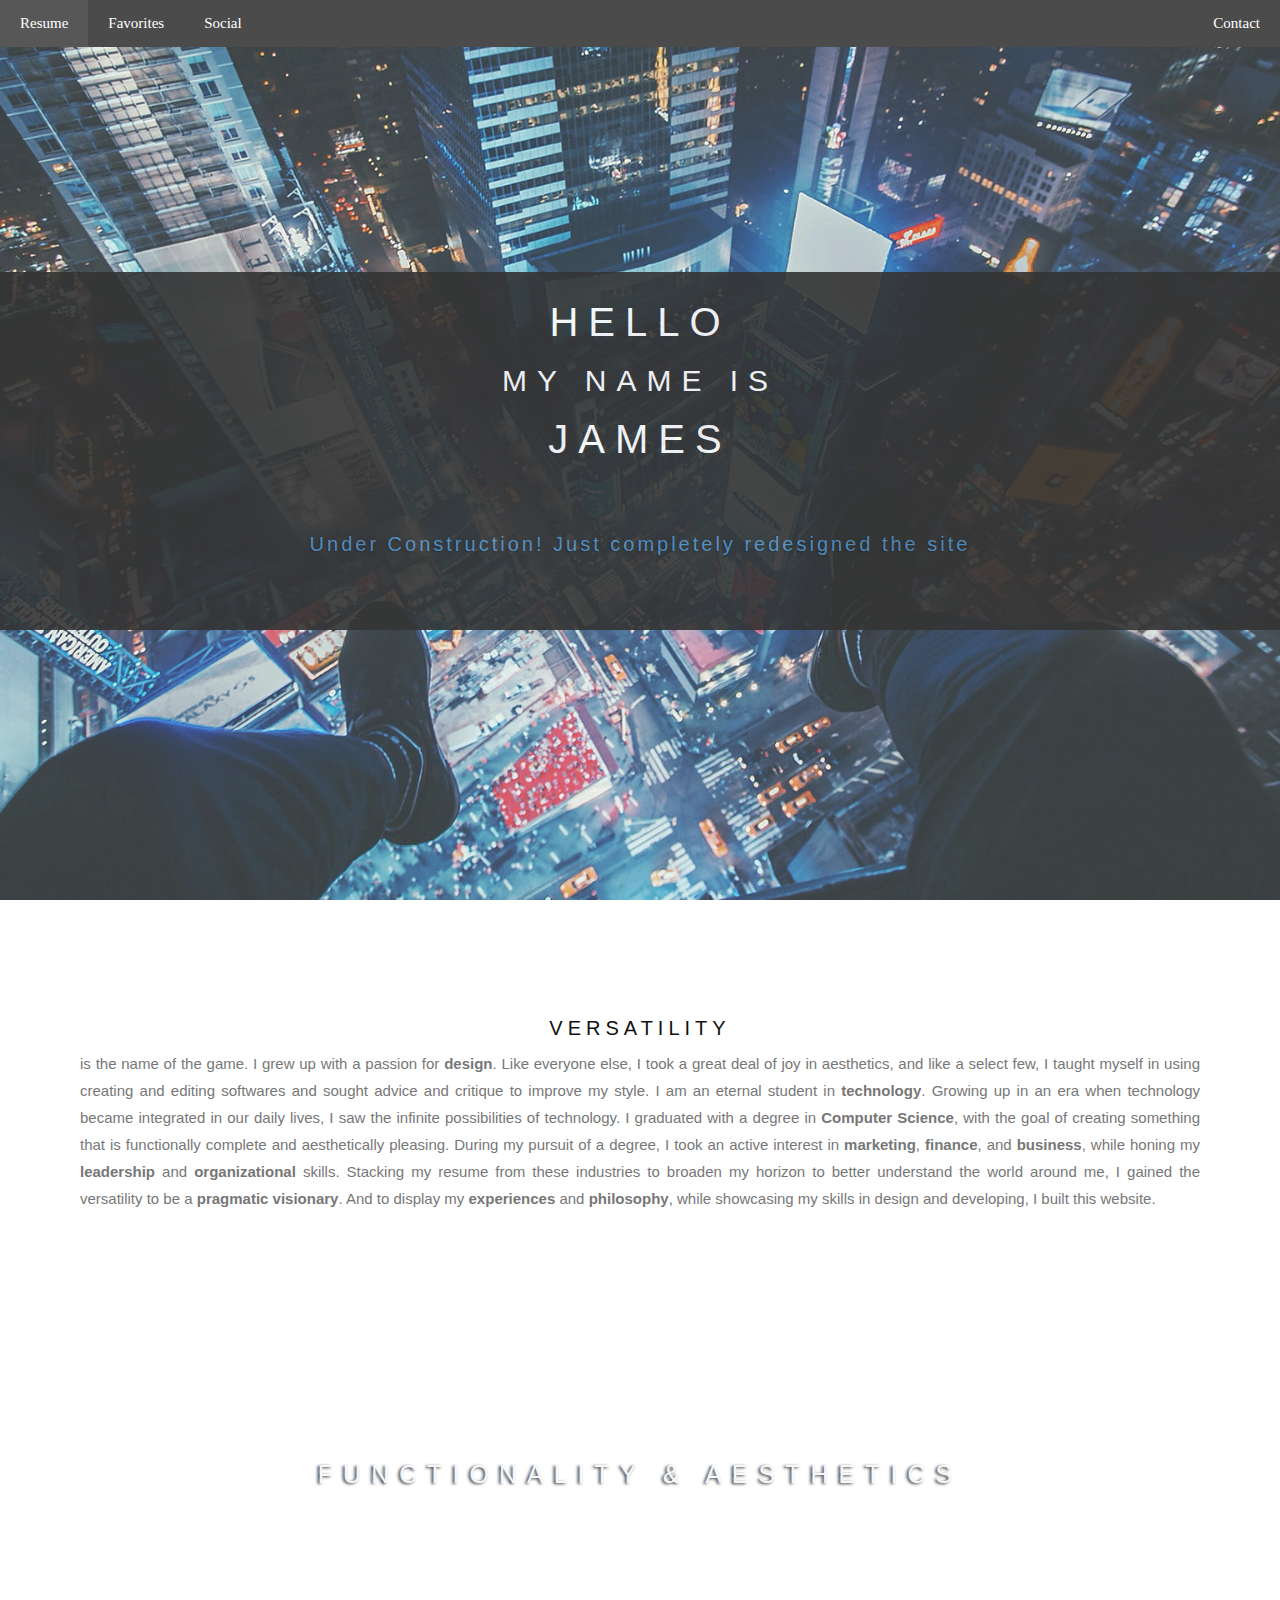
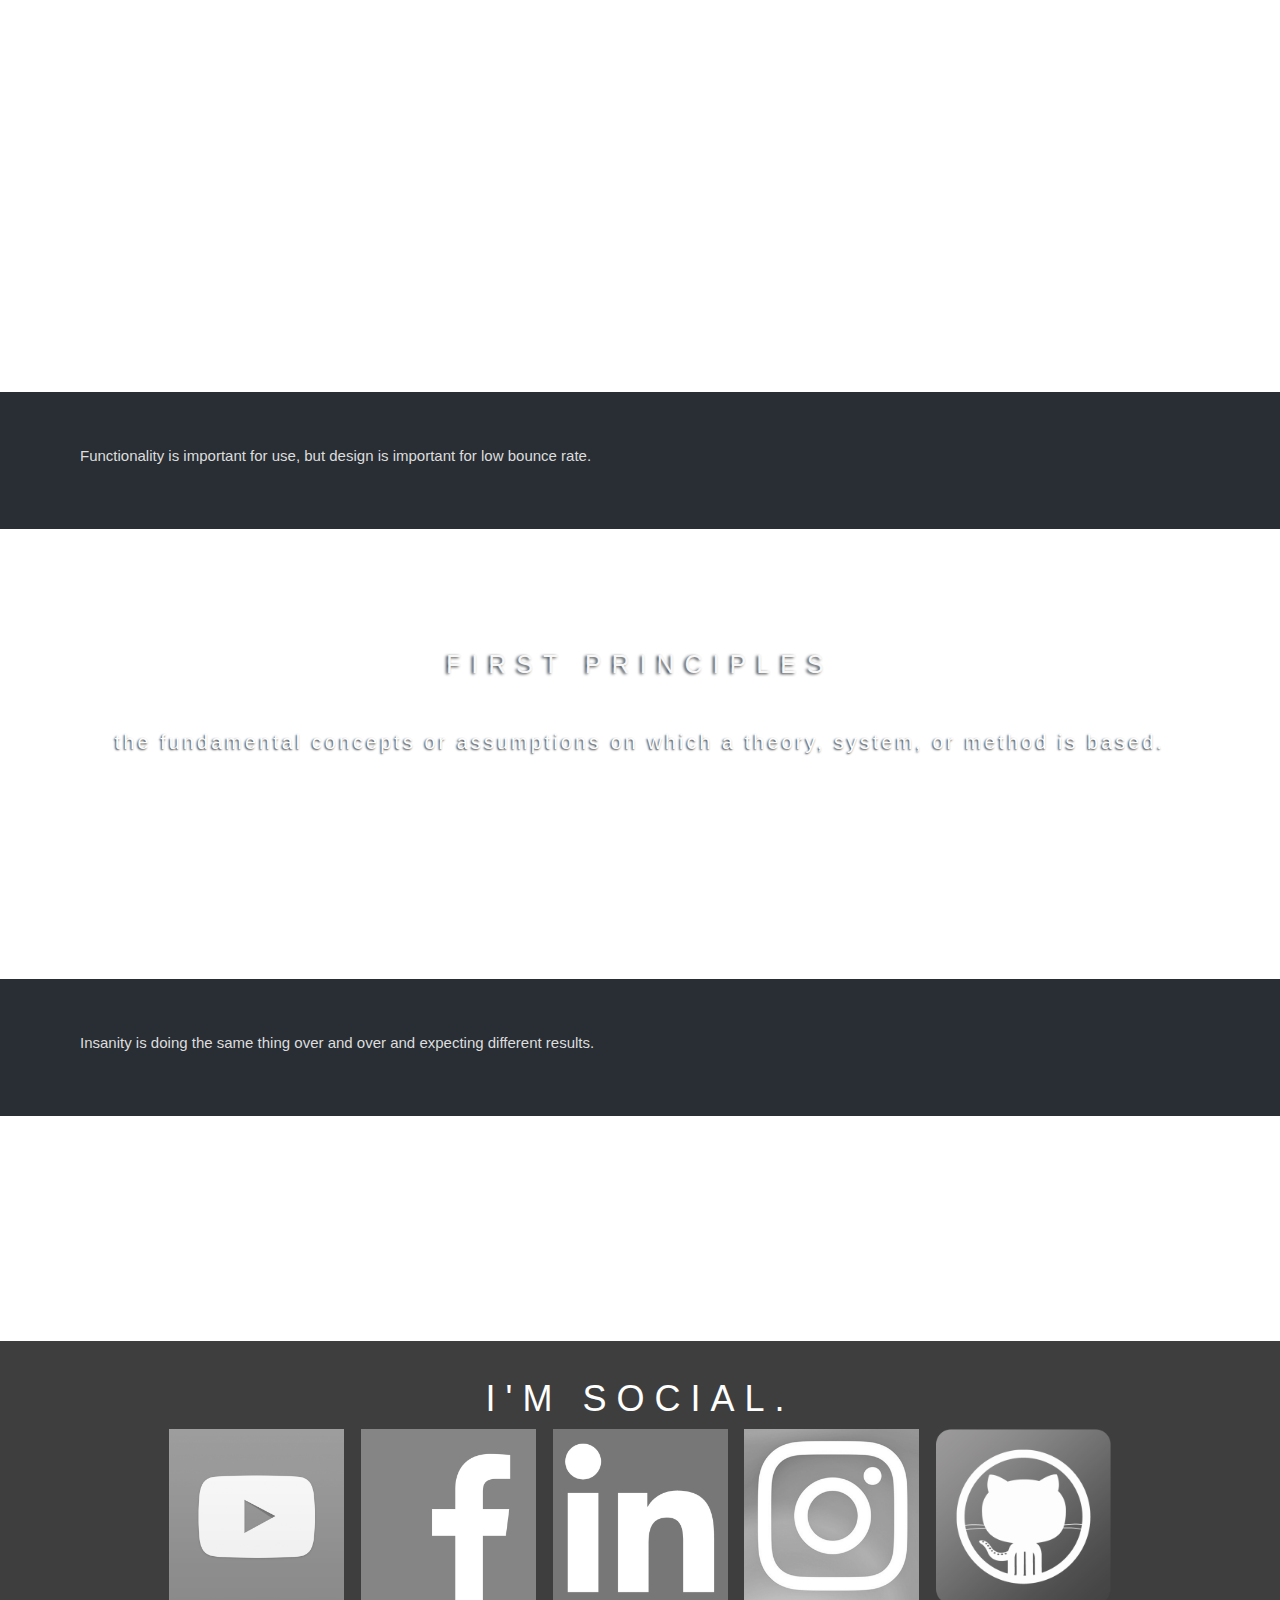
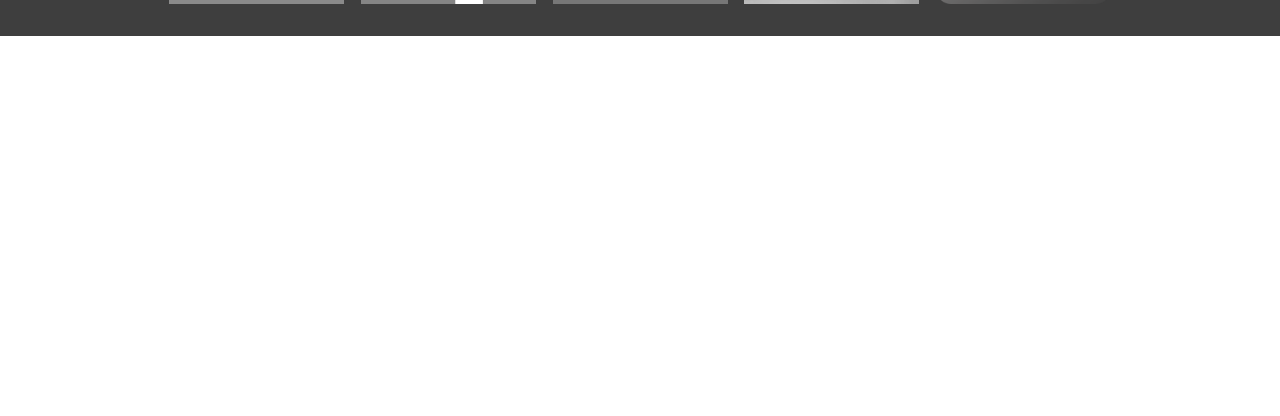
<file: index.html>
<!DOCTYPE html>
<!-- Bootstrap -->
<html lang="en">
<head>

  <title>Daily Life</title>
  <meta charset="utf-8">
  <meta name="viewport" content="width=device-width, initial-scale=1">
  
  <!-- Bootstrap -->
  <link href="css/bootstrap.min.css" rel="stylesheet">

  <!-- James Custom CSS -->
    <link rel="stylesheet" href="css/main.css">
  <!-- My stylesheet -->

</head>
<!-- Bootstrap End -->

<body>

  <div class="nav">
    <ul>
      <li><a href="resume.html">Resume</a></li>
      <li><a href="#news">Favorites</a></li>
      <li><a href="#contact">Social</a></li>
      <li style="float:right"><a class="active" href="#about">Contact</a></li>
    </ul>
  </div>


<div class="bgimg-1">


  <div class="caption">
    <span class="borderh">
      <h1>HELLO</h1>
      <h2>MY NAME IS</h2>
      <h1>JAMES</h1>
      <center>
      <br>
        <p>
          <a href="https://leejames93.github.io/#2">Under Construction!</a>
          <a href="https://leejames93.github.io/#3">Just completely redesigned the site</a>
        </p>
      </center>


    </span>
  </div>
</div>

<div class="introstrip">
  <h3 style="text-align:center;">Versatility</h3>
  <p>is the name of the game. I grew up with a passion for <b>design</b>. Like everyone else, I took a great deal of joy in aesthetics, and like a select few, I taught myself in using creating and editing softwares and sought advice and critique to improve my style. I am an eternal student in <b>technology</b>. Growing up in an era when technology became integrated in our daily lives, I saw the infinite possibilities of technology. I graduated with a degree in <b>Computer Science</b>, with the goal of creating something that is functionally complete and aesthetically pleasing. During my pursuit of a degree, I took an active interest in <b>marketing</b>, <b>finance</b>, and <b>business</b>, while honing my <b>leadership</b> and <b>organizational</b> skills. Stacking my resume from these industries to broaden my horizon to better understand the world around me, I gained the versatility to be a <b>pragmatic visionary</b>. And to display my <b>experiences</b> and <b>philosophy</b>, while showcasing my skills in design and developing, I built this website.
  </p>
</div>

<div class="bgimg-2">
  <div class="caption">
    <span class="border2">FUNCTIONALITY & AESTHETICS</span>

  </div>
</div>


<div class="strip">
  <p>Functionality is important for use, but design is important for low bounce rate.</p>
</div>


<div class="bgimg-3">
  <div class="caption">
    <span class="border2">FIRST PRINCIPLES</span>
    <br>
    <p>the fundamental concepts or assumptions on which a theory, system, or method is based.</p>
  </div>
</div>

<div class="strip">
  <p>Insanity is doing the same thing over and over and expecting different results.</p>
</div>


<div class="bgimg-4">
  <div class="caption">
    <span class="border">
      
      <center>

        <h1>I'M SOCIAL.</h1>
        <!-- YOUTUBE -->
        <div class="flip-container" ontouchstart="this.classList.toggle('hover');">
          <div class="flipper">
            <!-- front content -->
            <div class="front">
              <img src="contact/youtube-bw.png" width="175" height="175">
            </div>
            <!-- back content -->
            <div class="back">
              <a href="https://www.youtube.com/user/JYL93"><img src="contact/back_youtube.png" width="175" height="175"></a>
            </div>
          </div>
        </div>
            
            <!-- FACEBOOK -->
        <div class="flip-container" ontouchstart="this.classList.toggle('hover');">
          <div class="flipper">
            <!-- front content -->
            <div class="front">
              <img src="contact/facebook-bw.png" width="175" height="175">
            </div>
            <!-- back content -->
            <div class="back">
              <a href="https://www.facebook.com/jyl93"><img src="contact/back_facebook.png" width="175" height="175"></a>
            </div>
          </div>
        </div>

        <!-- LINKEDIN -->
        <div class="flip-container" ontouchstart="this.classList.toggle('hover');">
          <div class="flipper">
            <!-- front content -->
            <div class="front">
              <img src="contact/linkedin-bw.png" width="175" height="175">
            </div>
            <!-- back content -->
            <div class="back">
              <a href="https://www.linkedin.com/in/suholee"><img src="contact/back_linkedin.png" width="175" height="175"></a>
            </div>
          </div>
        </div>
            
        <!-- INSTAGRAM -->
        <div class="flip-container" ontouchstart="this.classList.toggle('hover');">
          <div class="flipper">
            <!-- front content -->
            <div class="front">
              <img src="contact/instagram-bw.png" width="175" height="175">
            </div>
          <!-- back content -->
            <div class="back">
              <a href="https://www.instagram.com/leejames93/"><img src="contact/back_instagram.png" width="175" height="175"></a>
            </div>
          </div>
        </div>
            
        <!-- GITHUB -->
        <div class="flip-container" ontouchstart="this.classList.toggle('hover');">
          <div class="flipper">
            <!-- front content -->
            <div class="front">
              <img src="contact/github.png" width="175" height="175">
            </div>
            <!-- back content -->
            <div class="back">
              <a href="https://github.com/leejames93"><img src="contact/back_github.png" width="175" height="175"></a>
            </div>
          </div>
        </div>
      </center>

    </span>
  </div>
</div>

</body>





</body>
</html>
</file>
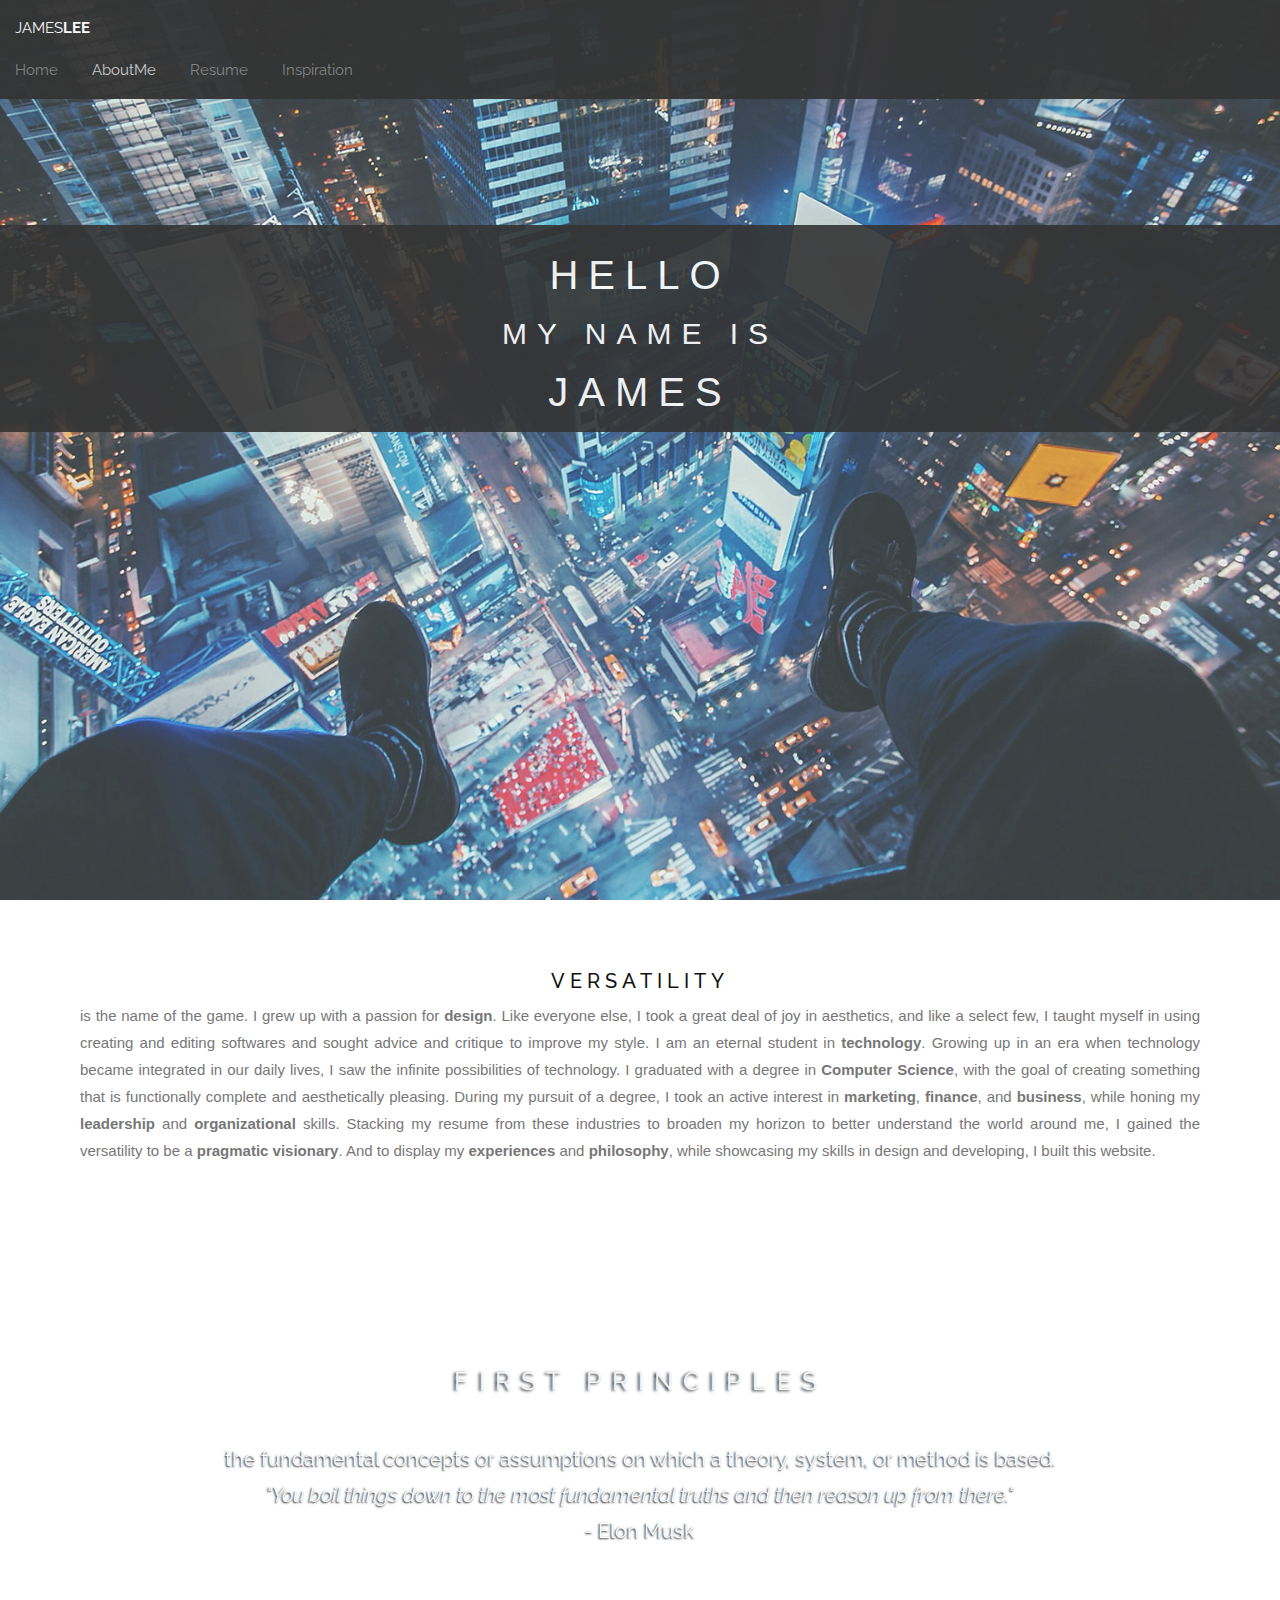
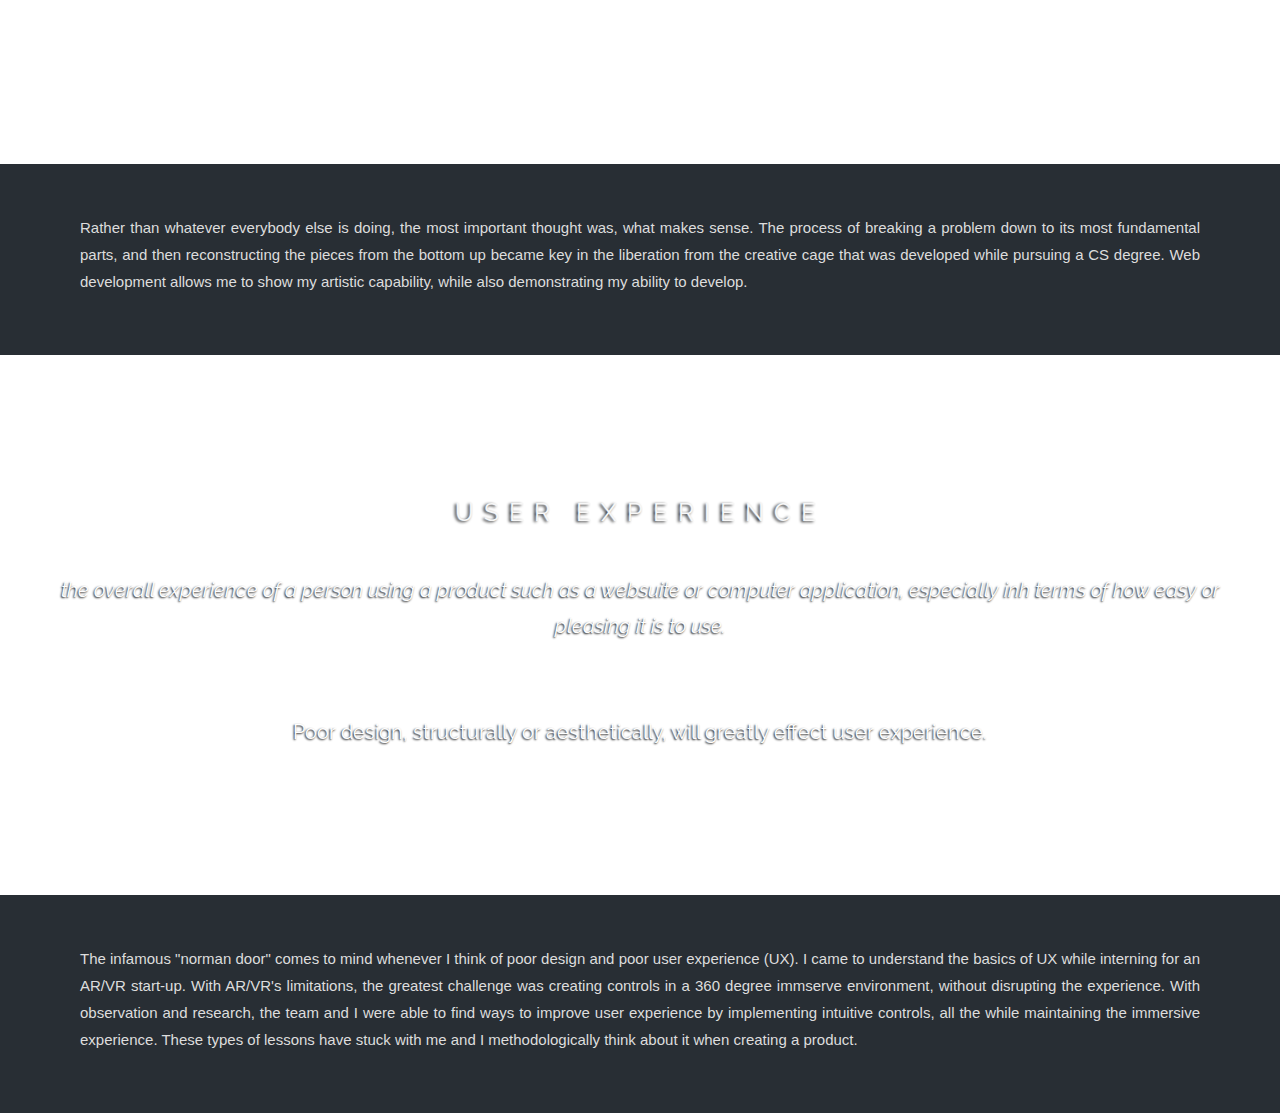
<file: aboutme.html>
<!DOCTYPE html>
<!-- Bootstrap -->
<html lang="en">
<head>
  <link rel="shortcut icon" type="image/x-icon" href="favicon.ico" />
  <title>Daily Life</title>
  <meta charset="utf-8">
  <meta name="viewport" content="width=device-width, initial-scale=1">
  
  <!-- Bootstrap -->
  <link href="css/bootstrap.min.css" rel="stylesheet">

  <!-- James Custom CSS -->
    <link rel="stylesheet" href="css/aboutme.css">
  <!-- My stylesheet -->

</head>
<!-- Bootstrap End -->

<body>

<div class="bgimg-1">

  <div class="sidebar">
    <div class="logo">
      James<span>Lee</span>
    </div>
    <nav>
      <a href="index.html" class="nav-item">Home</a>
      <a href="aboutme.html" class="nav-item active">AboutMe</a>
      <a href="resume.html" class="nav-item">Resume</a>
      <a href="favorites.html" class="nav-item">Inspiration</a>

    </nav>
  </div>



  <div class="caption">
    <span class="borderh">
      <h1>HELLO</h1>
      <h2>MY NAME IS</h2>
      <h1>JAMES</h1>
    </span>
  </div>
</div>

<div class="introstrip">
  <h3 style="text-align:center;">Versatility</h3>
  <p>is the name of the game. I grew up with a passion for <b>design</b>. Like everyone else, I took a great deal of joy in aesthetics, and like a select few, I taught myself in using creating and editing softwares and sought advice and critique to improve my style. I am an eternal student in <b>technology</b>. Growing up in an era when technology became integrated in our daily lives, I saw the infinite possibilities of technology. I graduated with a degree in <b>Computer Science</b>, with the goal of creating something that is functionally complete and aesthetically pleasing. During my pursuit of a degree, I took an active interest in <b>marketing</b>, <b>finance</b>, and <b>business</b>, while honing my <b>leadership</b> and <b>organizational</b> skills. Stacking my resume from these industries to broaden my horizon to better understand the world around me, I gained the versatility to be a <b>pragmatic visionary</b>. And to display my <b>experiences</b> and <b>philosophy</b>, while showcasing my skills in design and developing, I built this website.
  </p>
</div>

<div class="bgimg-2">
  <div class="caption">
    <span class="border2">FIRST PRINCIPLES</span>
    <br>
    <p>the fundamental concepts or assumptions on which a theory, system, or method is based.<br><i>"You boil things down to the most fundamental truths and then reason up from there."</i><br>- Elon Musk</p>
  </div>
</div>


<div class="strip">
  <p>Rather than whatever everybody else is doing, the most important thought was, what makes sense. The process of breaking a problem down to its most fundamental parts, and then reconstructing the pieces from the bottom up became key in the liberation from the creative cage that was developed while pursuing a CS degree. Web development allows me to show my artistic capability, while also demonstrating my ability to develop.</p>
</div>


<div class="bgimg-3">
  <div class="caption">
    <span class="border2">USER EXPERIENCE</span>
    <br>
    <p><i>the overall experience of a person using a product such as a websuite or computer application, especially inh terms of how easy or pleasing it is to use.</i></p>
    <p>Poor design, structurally or aesthetically, will greatly effect user experience.</p>
  </div>
</div>

<div class="strip">
  <p>The infamous "norman door" comes to mind whenever I think of poor design and poor user experience (UX). I came to understand the basics of UX while interning for an AR/VR start-up. With AR/VR's limitations, the greatest challenge was creating controls in a 360 degree immserve environment, without disrupting the experience. With observation and research, the team and I were able to find ways to improve user experience by implementing intuitive controls, all the while maintaining the immersive experience. These types of lessons have stuck with me and I methodologically think about it when creating a product.</p>
</div>


</body>



</body>
</html>
</file>
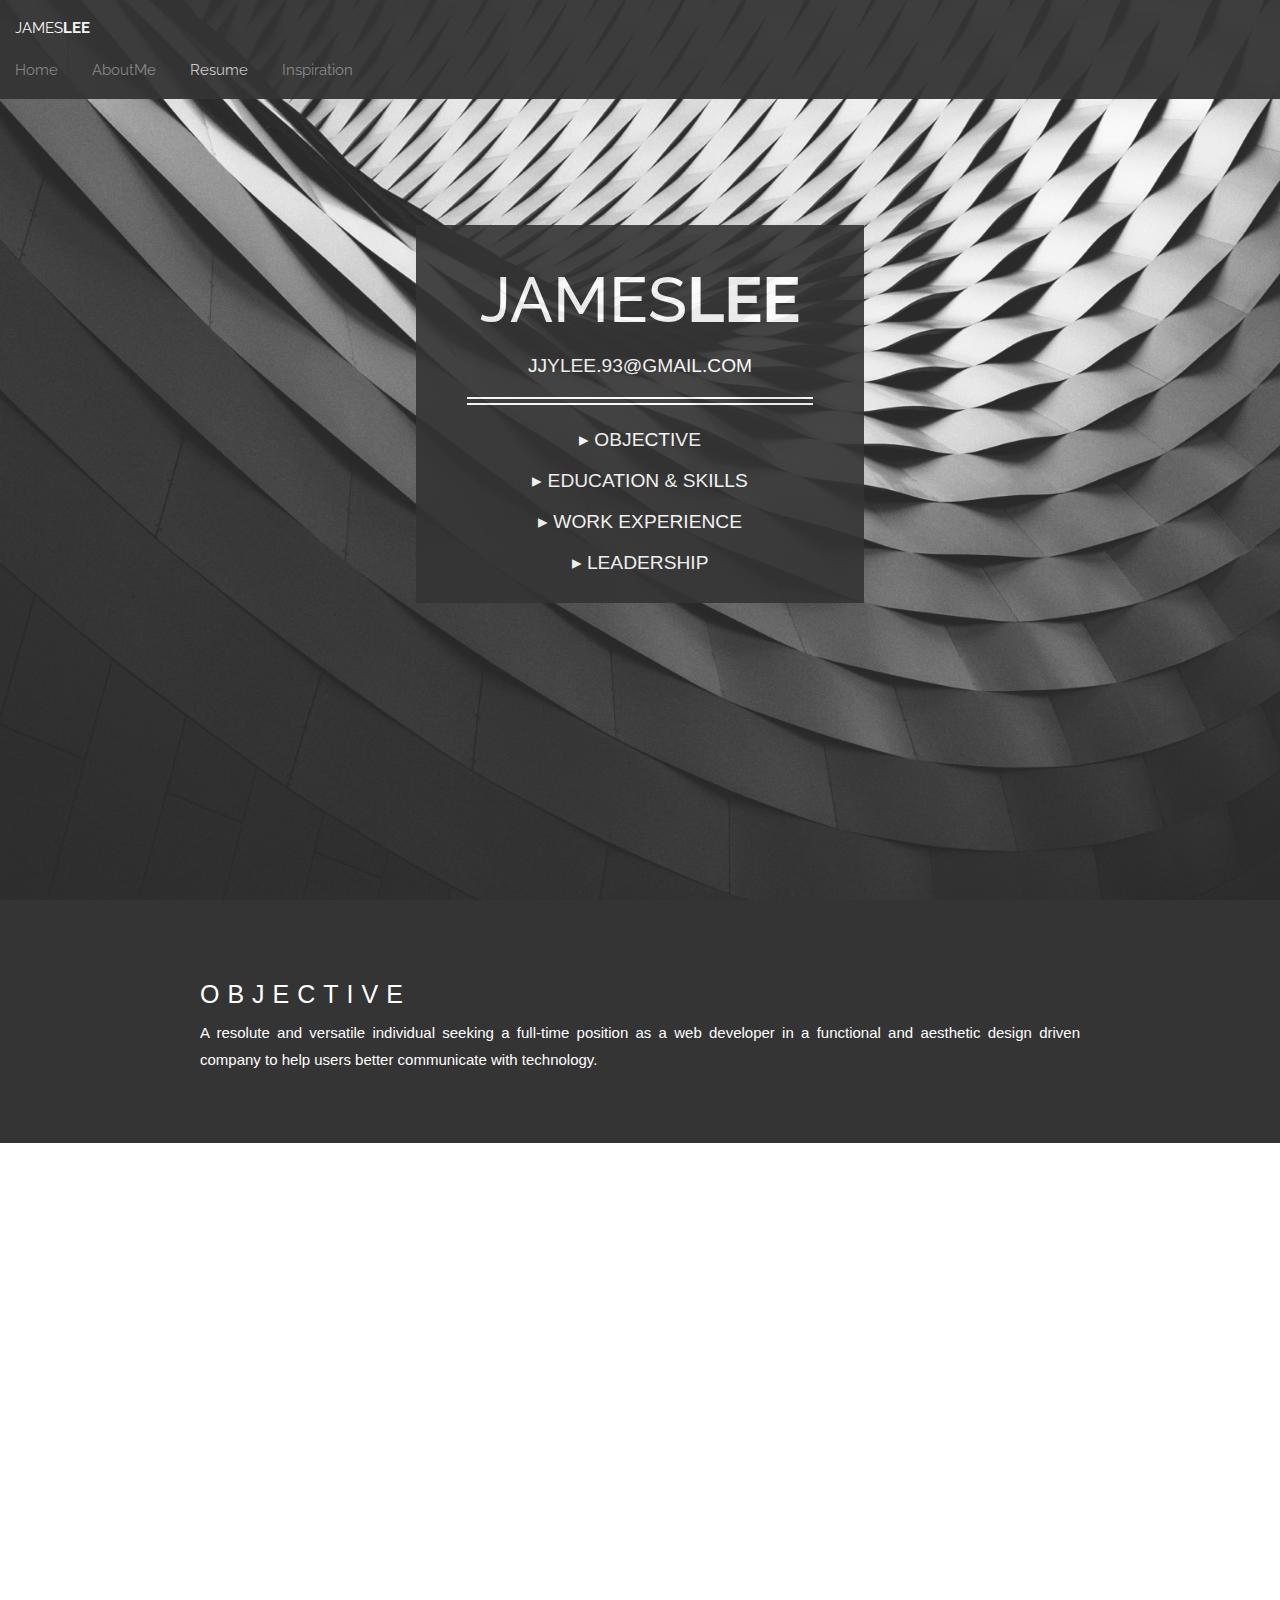
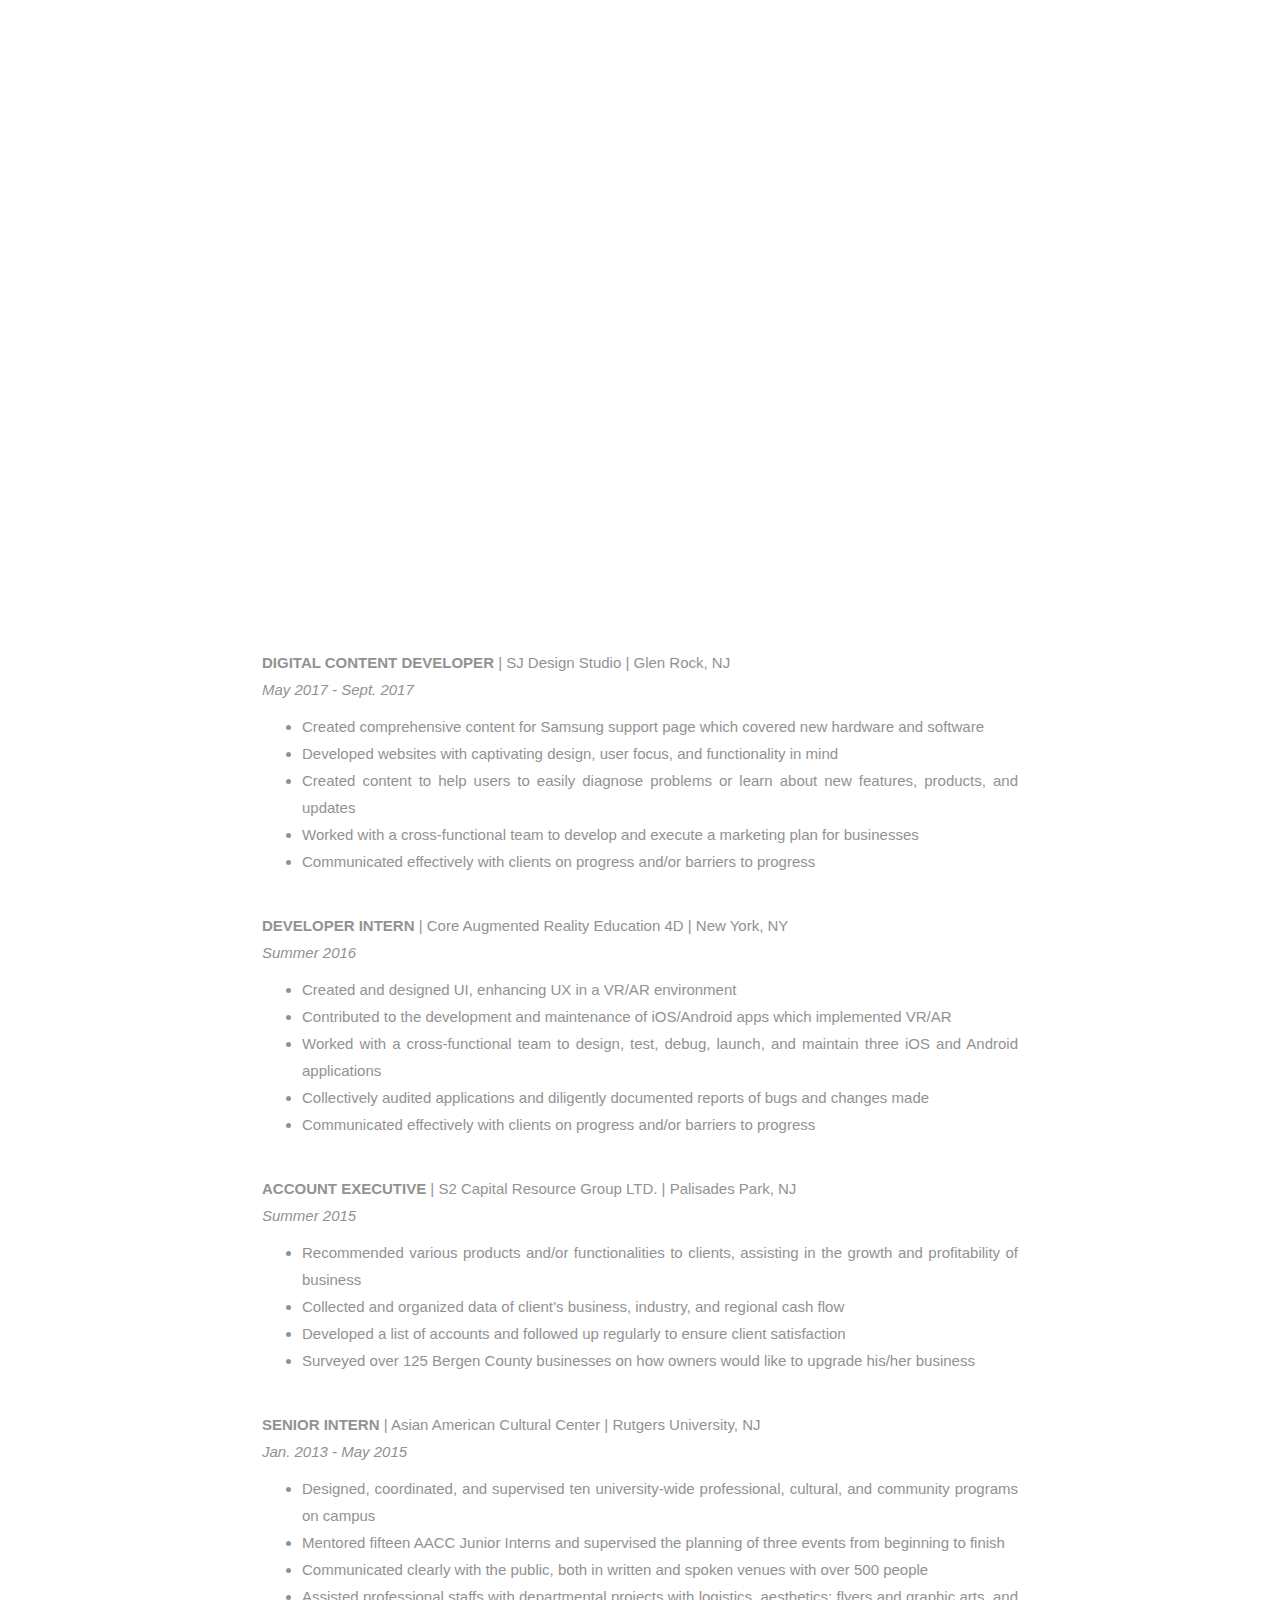
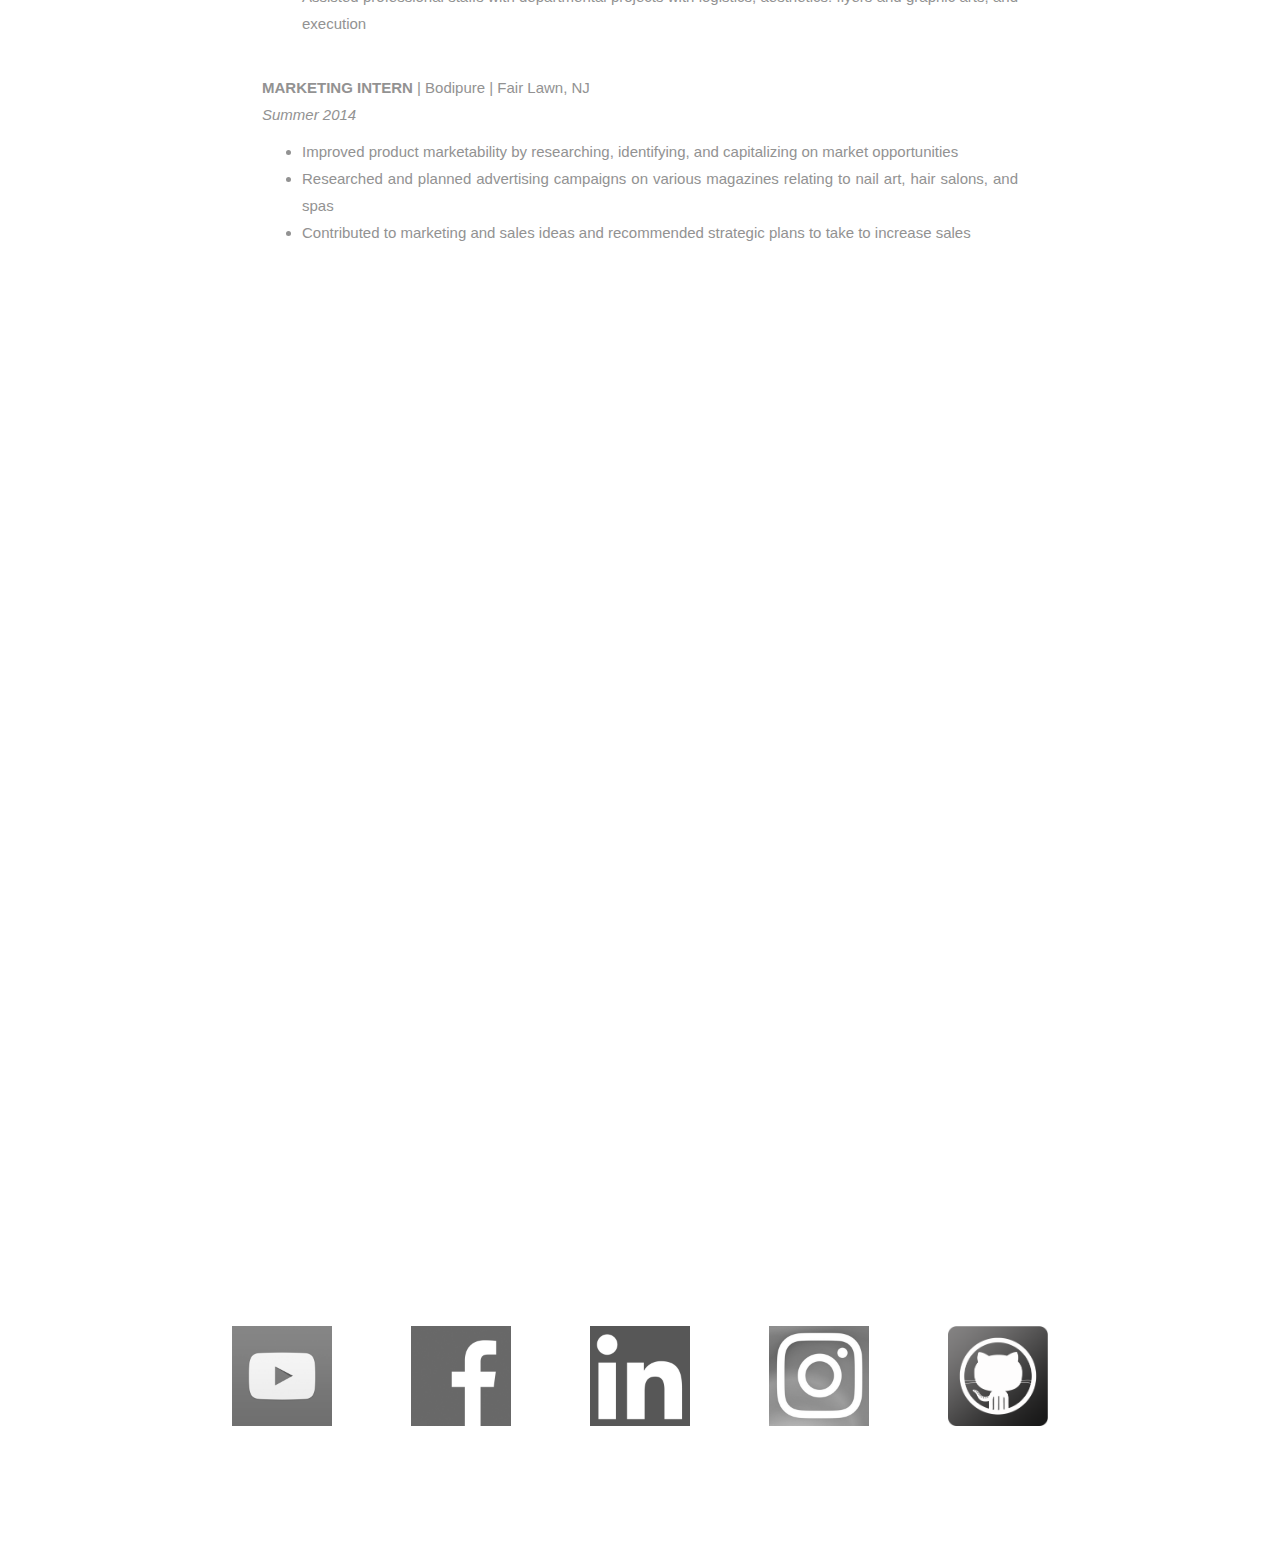
<file: resume.html>
<!DOCTYPE html>
<!-- Bootstrap -->
<html lang="en">
<head>
  <link rel="shortcut icon" type="image/x-icon" href="favicon.ico" />
  <title>Daily Life</title>
  <meta charset="utf-8">
  <meta name="viewport" content="width=device-width, initial-scale=1">
  
  <!-- Bootstrap -->
  <link href="css/bootstrap.min.css" rel="stylesheet">

  <!-- James Custom CSS -->
    <link rel="stylesheet" href="css/resume.css">
  <!-- My stylesheet -->

</head>
<!-- Bootstrap End -->

<body>


<div class="bgimg-1">
  <div class="sidebar">
    <div class="logo">
      James<span>Lee</span>
    </div>
    <nav>
      <a href="index.html" class="nav-item">Home</a>
      <a href="aboutme.html" class="nav-item">AboutMe</a>
      <a href="resume.html" class="nav-item active">Resume</a>
      <a href="favorites.html" class="nav-item">Inspiration</a>
    </nav>
  </div>

  <div class="first">
    <div class="contents">

      <h1>JAMES<b>LEE</b></h1>

      <h2>JJYLEE.93@GMAIL.COM</h2>
      <center>
        <div class="line"></div>
        <div class="line"></div>
      </center>

      <h3><a href="#objectivestatement">&#9656 OBJECTIVE</a></h3>
      <h3><a href="#education">&#9656 EDUCATION & SKILLS</a></h3>
      <h3><a href="#workexperience">&#9656 WORK EXPERIENCE</a></h3>
      <h3><a href="#leadership">&#9656 LEADERSHIP</a></h3>

    </div>
  </div>
</div>

<a name="objectivestatement"></a>
<div class="objective">
  <h1>OBJECTIVE</h1>
  <p>
    A resolute and versatile individual seeking a full-time position as a web developer in a functional and aesthetic design driven company to help users better communicate with technology.
  </p>
</div>

<a name="education"></a>
<div class="bgimg-2">
    <div class="title">
      <div class="education">
      <h1>EDUCATION</h1>
      <p>
        <b>BACHELORS OF ART IN COMPUTER SCIENCE</b><br>
        Rutgers, The State University of New Jersey | New Brunswick, NJ
        <br><br>
      </p>
      <br>
      <h1>SKILLS</h1>
      <p>
        <b>LANGUAGES:</b> Java, JavaScript, C, HTML5, CSS3<br>
        <b>DATABASE:</b> MySQL, NoSQL<br>
        <b>METHODOLOGY:</b> OOP, UML<br>
        <b>PLATFORM:</b> UNIX, Windows, iOS, Android, Github<br>
        <b>SOFTWARE:</b> Unity, Photoshop, Illustrator<br>
        <b>OTHER:</b> Leadership, Organization skills, Time-management, Versatility, Quick learner
      </p>
    </div>
    </div>
</div>


<a name="workexperience"></a>
<div class="bgimg-3">
  <div class="title">
    <h2>WORK EXPERIENCE</h2>
    <br>
    <div class="work">
	   	<p>
	      	<b>DIGITAL CONTENT DEVELOPER</b> | SJ Design Studio | Glen Rock, NJ<br>
	      	<em>May 2017 - Sept. 2017</em><br>   
	    	<ul>
		        <li>Created comprehensive content for Samsung support page which covered new hardware and software</li>
		        <li>Developed websites with captivating design, user focus, and functionality in mind</li>
            <li>Created content to help users to easily diagnose problems or learn about new features, products, and updates</li>
            <li>Worked with a cross-functional team to develop and execute a marketing plan for businesses</li>
            <li>Communicated effectively with clients on progress and/or barriers to progress</li>
	      	</ul>
	    </p>
	    <br>


	    <p>
		    <b>DEVELOPER INTERN</b> | Core Augmented Reality Education 4D | New York, NY<br>
		    <em>Summer 2016</em><br>   
	      	<ul>
		        <li>Created and designed UI, enhancing UX in a VR/AR environment</li>
		        <li>Contributed to the development and maintenance of iOS/Android apps which implemented VR/AR</li>
		        <li>Worked with a cross-functional team to design, test, debug, launch, and maintain three iOS and Android applications</li>
		        <li>Collectively audited applications and diligently documented reports of bugs and changes made</li>
		        <li>Communicated effectively with clients on progress and/or barriers to progress</li>
	      	</ul>
	    </p>
    	<br>

	    <p>
	      	<b>ACCOUNT EXECUTIVE</b> | S2 Capital Resource Group LTD. | Palisades Park, NJ<br>
	      	<em>Summer 2015</em><br>
	      	<ul>
		        <li>Recommended various products and/or functionalities to clients, assisting in the growth and profitability of business</li>
		        <li>Collected and organized data of client’s business, industry, and regional cash flow</li>
		        <li>Developed a list of accounts and followed up regularly to ensure client satisfaction</li>
		        <li>Surveyed over 125 Bergen County businesses on how owners would like to upgrade his/her business</li>
	      	</ul>
	    </p>
	    </br>

	    <p>
	    	<b>SENIOR INTERN</b> |  Asian American Cultural Center | Rutgers University, NJ<br>
	    	<em>Jan. 2013 - May 2015</em><br>
	    	<ul>
		        <li>Designed, coordinated, and supervised ten university-wide professional, cultural, and community programs on campus</li>
		        <li>Mentored fifteen AACC Junior Interns and supervised the planning of three events from beginning to finish</li>
		        <li>Communicated clearly with the public, both in written and spoken venues with over 500 people</li>
		        <li>Assisted professional staffs with departmental projects with logistics, aesthetics: flyers and graphic arts, and execution</li>
	      	</ul>
	    </p>
	    <br>

	    <p>
	    	<b>MARKETING INTERN</b> |  Bodipure | Fair Lawn, NJ<br>
	    	<em>Summer 2014</em><br>
	    	<ul>
		        <li>Improved product marketability by researching, identifying, and capitalizing on market opportunities</li>
		        <li>Researched and planned advertising campaigns on various magazines relating to nail art, hair salons, and spas</li>
		        <li>Contributed to marketing and sales ideas and recommended strategic plans to take to increase sales</li>
	      	</ul>
	    </p>
  	</div>
  </div>
</div>


<a name="leadership"></a>
<div class="bgimg-4">
    <div class="title">
      <div class="leadership">
        <h1>LEADERSHIP EXPERIENCE</h1>
        <p><br>
          <b>PRESIDENT</b> | Rutgers Korean Student Association (RUKSA) | Rutgers University
          <br>
          <em>May 2013 - May 2016</em><br> 
          <ul>
            <li>Restructured the internal workflow to streamline communication as well as provided new ideas in order to “reboot” RUKSA</li>
            <li>Implemented new strategic planning and marketing tactics resulting in over 300 ticket sales and a net profit of $2500</li>
            <li>Increased generated revenue savings from $300 to $3500 in nine months</li>
            <li>Created and maintained RUKSA’s presence in the Asian American and Rutgers community through various social media platforms, use of trends, and various other marketing tactics</li>
          </ul>
        </p>
      </div>
    </div>
</div>


<a name="social"></a>
<div class="bgimg-5">
  <div class="social">

      <center>

        <h1>CONNECT WITH ME</h1>
        <!-- YOUTUBE -->
        <div class="flip-container" ontouchstart="this.classList.toggle('hover');">
          <div class="flipper">
            <!-- front content -->
            <div class="front">
              <img src="contact/youtube-bw.png" width="100" height="100">
            </div>
            <!-- back content -->
            <div class="back">
              <a href="https://www.youtube.com/user/JYL93"><img src="contact/back_youtube.png" width="100" height="100"></a>
            </div>
          </div>
        </div>
            
            <!-- FACEBOOK -->
        <div class="flip-container" ontouchstart="this.classList.toggle('hover');">
          <div class="flipper">
            <!-- front content -->
            <div class="front">
              <img src="contact/facebook-bw.png" width="100" height="100">
            </div>
            <!-- back content -->
            <div class="back">
              <a href="https://www.facebook.com/jyl93"><img src="contact/back_facebook.png" width="100" height="100"></a>
            </div>
          </div>
        </div>

        <!-- LINKEDIN -->
        <div class="flip-container" ontouchstart="this.classList.toggle('hover');">
          <div class="flipper">
            <!-- front content -->
            <div class="front">
              <img src="contact/linkedin-bw.png" width="100" height="100">
            </div>
            <!-- back content -->
            <div class="back">
              <a href="https://www.linkedin.com/in/suholee"><img src="contact/back_linkedin.png" width="100" height="100"></a>
            </div>
          </div>
        </div>
            
        <!-- INSTAGRAM -->
        <div class="flip-container" ontouchstart="this.classList.toggle('hover');">
          <div class="flipper">
            <!-- front content -->
            <div class="front">
              <img src="contact/instagram-bw.png" width="100" height="100">
            </div>
          <!-- back content -->
            <div class="back">
              <a href="https://www.instagram.com/leejames93/"><img src="contact/back_instagram.png" width="100" height="100"></a>
            </div>
          </div>
        </div>
            
        <!-- GITHUB -->
        <div class="flip-container" ontouchstart="this.classList.toggle('hover');">
          <div class="flipper">
            <!-- front content -->
            <div class="front">
              <img src="contact/github.png" width="100" height="100">
            </div>
            <!-- back content -->
            <div class="back">
              <a href="https://github.com/leejames93"><img src="contact/back_github.png" width="100" height="100"></a>
            </div>
          </div>
        </div>

<h2>JJYLEE.93@GMAIL.COM</h2>

      </center>
  </div>
</div>

</body>





</body>
</html>
</file>
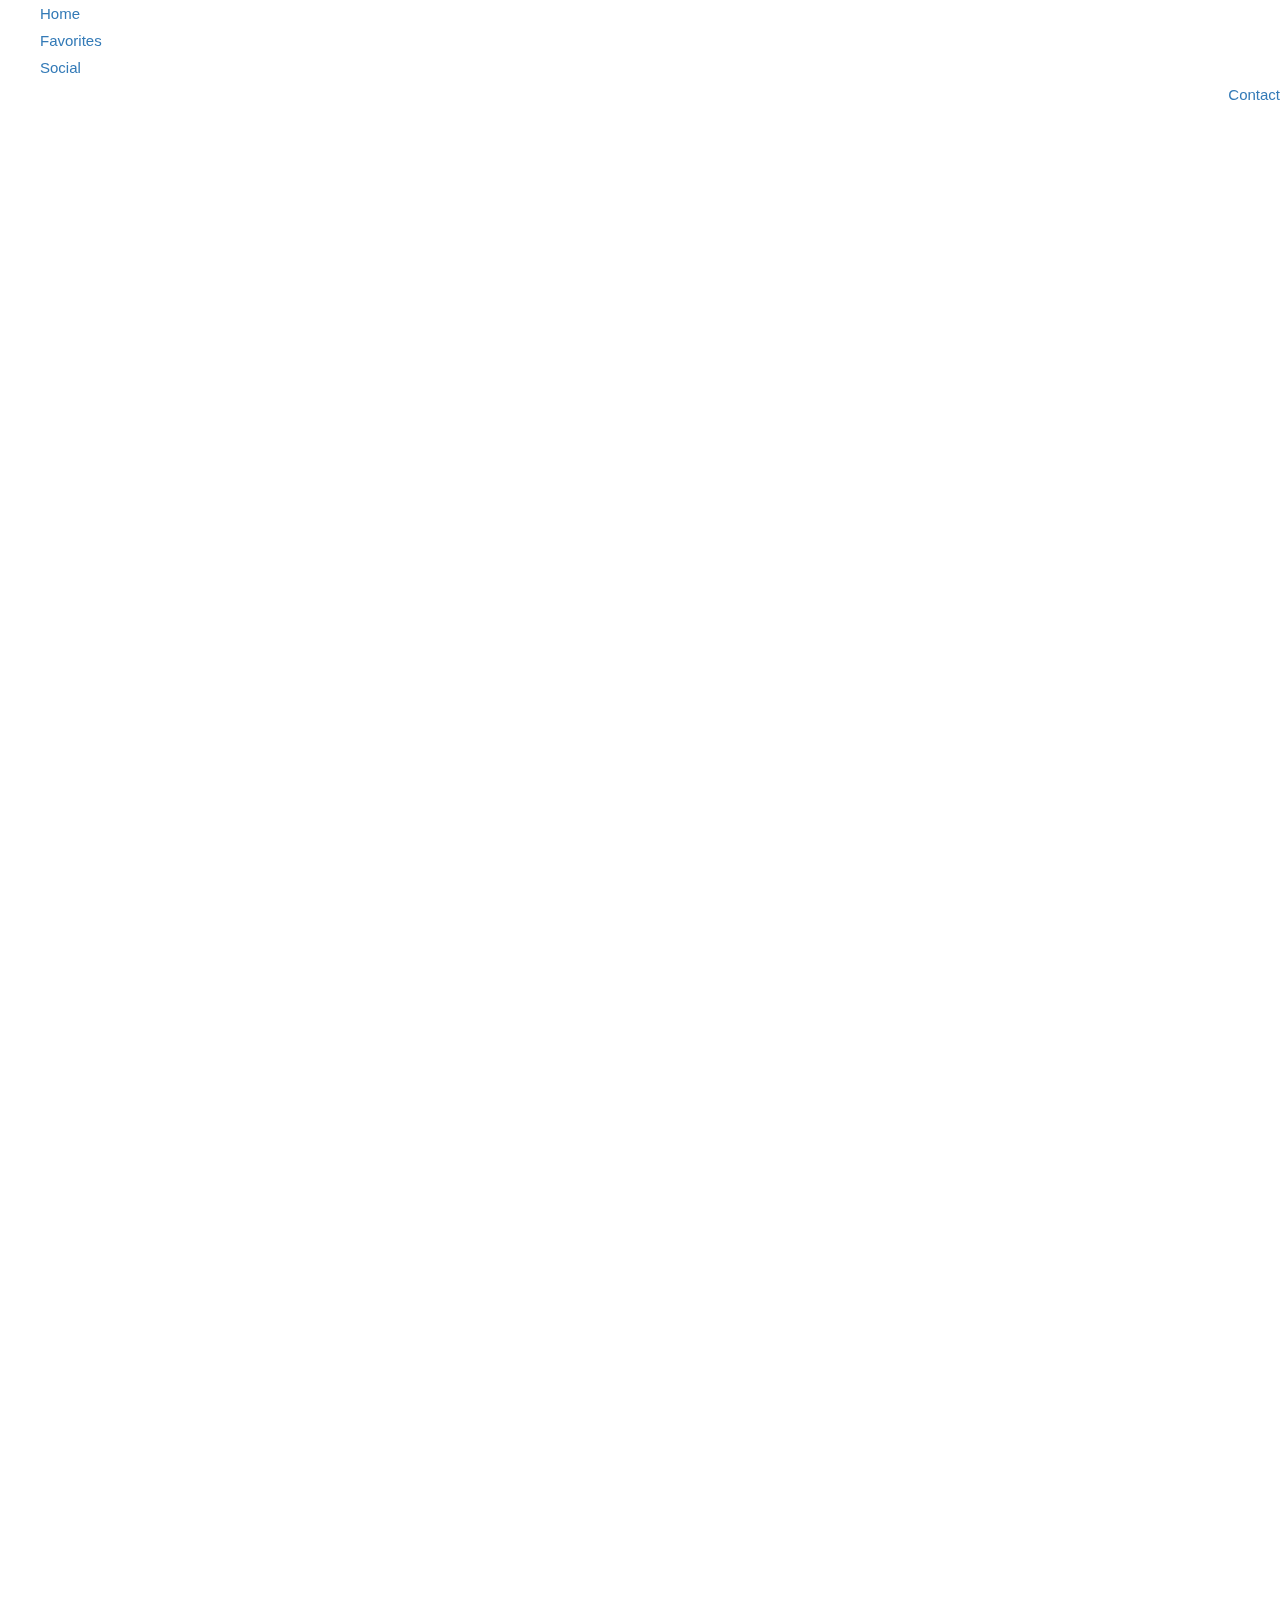
<file: resume2.html>
<!DOCTYPE html>
<!-- Bootstrap -->
<html lang="en">
<head>
  <link rel="shortcut icon" type="image/x-icon" href="favicon.ico" />
  <title>Daily Life</title>
  <meta charset="utf-8">
  <meta name="viewport" content="width=device-width, initial-scale=1">
  
  <!-- Bootstrap -->
  <link href="css/bootstrap.min.css" rel="stylesheet">

  <!-- James Custom CSS -->
    <link rel="stylesheet" href="css/resume.css">
    <link rel="stylesheet" type="text/css" href="css/javascript.fullPage.css" />
  <!-- My stylesheet -->

</head>

<body>
<!-- Bootstrap End -->
<div id="fullpage">





<div class="section" id="section0">

  <div class="nav">
    <ul>
      <li><a href="index.html">Home</a></li>
      <li><a href="favorites.html">Favorites</a></li>
      <li><a href="#contact">Social</a></li>
      <li style="float:right"><a class="active" href="#about">Contact</a></li>
    </ul>
  </div>



  <div class="box0">
    <div class="box01">
      <div class="content">
        <center>
          <h1><b>James Y. Lee</b></h1>
          <h4>
            <b>551-265-6333</b>
          </h4>
          <h4>
            <b>JJYLEE.93@GMAIL.COM</b>
          </h4>
        </center>
        <br>
        <br>
        <h3>
          <b>OBJECTIVE</b>
          <p><br></p>
        </h3>
        <p>
          A resolute and versatile individual seeking a full-time position as a developer in a professional company to apply and expand current skill set and learn new skills.
        </p>
        <br>
      </div>
    </div>
  </div>
</div>





  <div class="section" id="section1">

    <div class="slide" id="slide1">
      <div class="content">
        <div class="box1">
          <div class="box11">
            <h3><b>EDUCATION</b></h3>

            <p>
              <b>BACHELORS OF ART IN COMPUTER SCIENCE</b>
              <br>
              Rutgers, The State University of New Jersey | New Brunswick, NJ
            </p>
            <br>

            <h3><b>SKILLS</b></h3>

            <p>
              <b>Languages:</b> Java, JavaScript, C, HTML5, CSS3
              <br>
              <b>Database:</b> MySQL, NoSQL
              <br>
              <b>Methodologies:</b> OOP, UML
              <br>
              <b>Platform:</b> UNIX, Windows, iOS, Android, Github
              <br>
              <b>Software:</b> Unity, Photoshop, Illustrator
              <br>
              <b>Other:</b> Leadership, Organization skills, Time-management, Versatile, Quick learner
            </p>
          </div>
        </div>
      </div>
    </div>  



    <div class="slide" id="slide2">
      <div class="box">
        <div class="content">

          <div class="box1">
            <div class="box11">

          <h3>
            <b>WORK EXPERIENCE</b>
          </h3>
          <hr>
          <hr>
          <p>
            <b>DEVELOPER INTERN</b> | Core Augmented Reality Education 4D | New York, NY
            <br>
            <em>Summer 2016</em>
            <br>
          </p>    
          <ul>
            <li>Created and designed UI, enhancing UX in a VR/AR environment</li>
    				<li>Contributed to the development and maintenance of iOS/Android apps which implemented VR/AR</li>
    				<li>Worked with a cross-functional team to design, test, debug, launch, and maintain three iOS and Android applications</li>
    				<li>Collectively audited applications and diligently documented reports of bugs and changes made</li>
    				<li>Communicated effectively with clients on progress and/or barriers to progress</li>
    			</ul>
    			<br>

          <p>
            <b>ACCOUNT EXECUTIVE</b> | S2 Capital Resource Group LTD. | Palisades Park, NJ
            <br>
            <em>Summer 2015</em>
            <br>
            <ul>
              <li>Recommended various products and/or functionalities to clients, assisting in the growth and profitability of business</li>
    					<li>Collected and organized data of client’s business, industry, and regional cash flow</li>
    					<li>Developed a list of accounts and followed up regularly to ensure client satisfaction</li>
    					<li>Surveyed over 125 Bergen County businesses on how owners would like to upgrade his/her business</li>
    				</ul>
    			</p>
    			</br>

          <p>
            <b>SENIOR INTERN</b> | 	Asian American Cultural Center | Rutgers University, NJ
            </br>
            <em>Jan. 2013 - May 2015</em>
            </br>
            <ul>
              <li>Designed, coordinated, and supervised ten university-wide professional, cultural, and community programs on campus</li>
    					<li>Mentored fifteen AACC Junior Interns and supervised the planning of three events from beginning to finish</li>
    					<li>Communicated clearly with the public, both in written and spoken venues with over 500 people</li>
    					<li>Assisted professional staffs with departmental projects with logistics, aesthetics: flyers and graphic arts, and execution</li>
    				</ul>
    			</p>
          <br>

          <p>
            <b>MARKETING INTERN</b> |  Bodipure | Fair Lawn, NJ
            </br>
            <em>Summer 2014</em>
            </br>
            <ul>
              <li>Improved product marketability by researching, identifying, and capitalizing on market opportunities</li>
              <li>Researched and planned advertising campaigns on various magazines relating to nail art, hair salons, and spas</li>
              <li>Contributed to marketing and sales ideas and recommended strategic plans to take to increase sales</li>
            </ul>
          </p>
</div>
</div>


        </div>
      </div>
    </div>
    
    <div class="slide" id="slide3">
      <div class="content">


        <div class="box1">
          <div class="box11">

        <h3>LEADERSHIP EXPERIENCE</h3>
        <br>
        <p>
          <b>PRESIDENT</b> | Rutgers Korean Student Association (RUKSA) | Rutgers University
          <br>
          <em>May 2013 - May 2016</em>
          <br>
        </p>    
        <ul>
          <li>Restructured the internal workflow to streamline communication as well as provided new ideas in order to “reboot” RUKSA</li>
          <li>Implemented new strategic planning and marketing tactics resulting in over 300 ticket sales and a net profit of $2500</li>
          <li>Increased generated revenue savings from $300 to $3500 in nine months</li>
          <li>Created and maintained RUKSA’s presence in the Asian American and Rutgers community through various social media platforms, use of trends, and various other marketing tactics</li>
        </ul>

</div>
</div>



      </div>
    </div>

  </div>
</div>
  




<script type="text/javascript" src="script/javascript.fullPage.js"></script>
<script type="text/javascript">
  fullpage.initialize('#fullpage', {
    anchors: ['1', '2', '3'],
    menu: '#menu',
    css3:true
  });

</script>

</body>
</html>
</file>
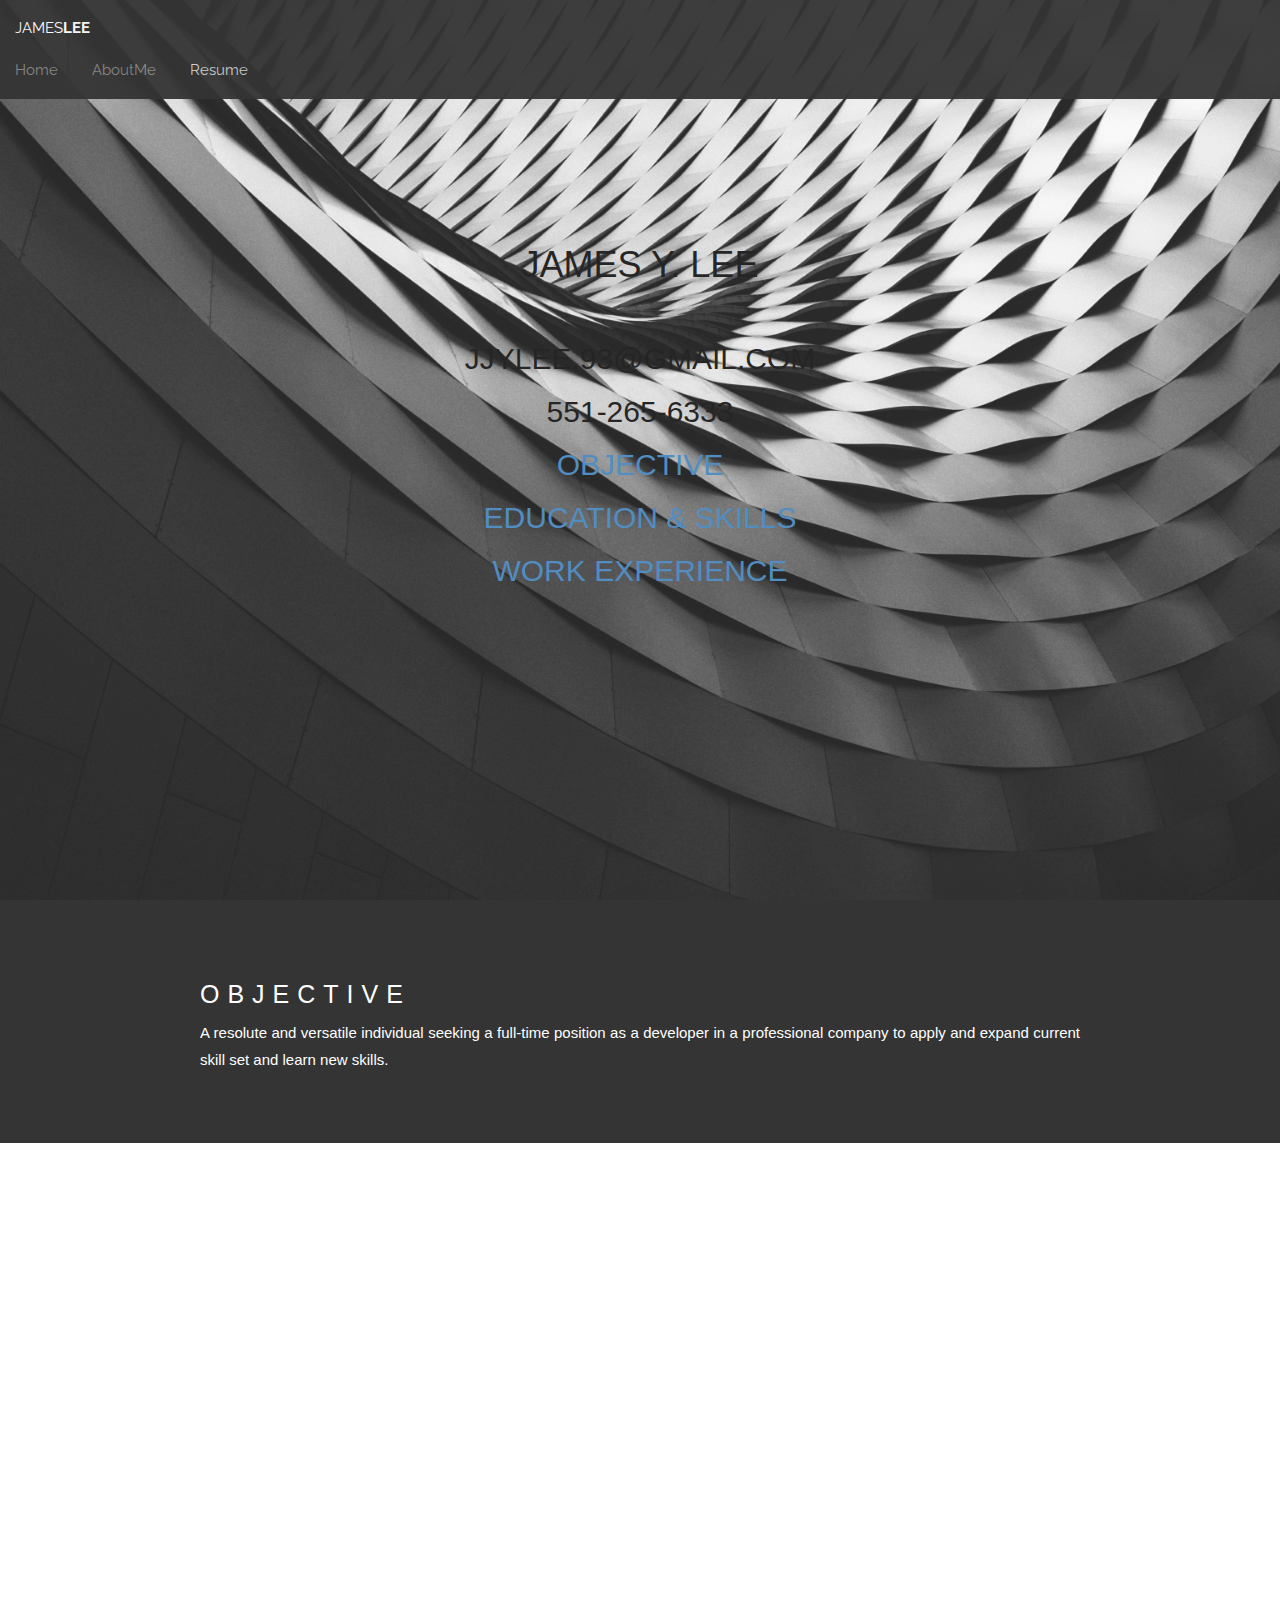
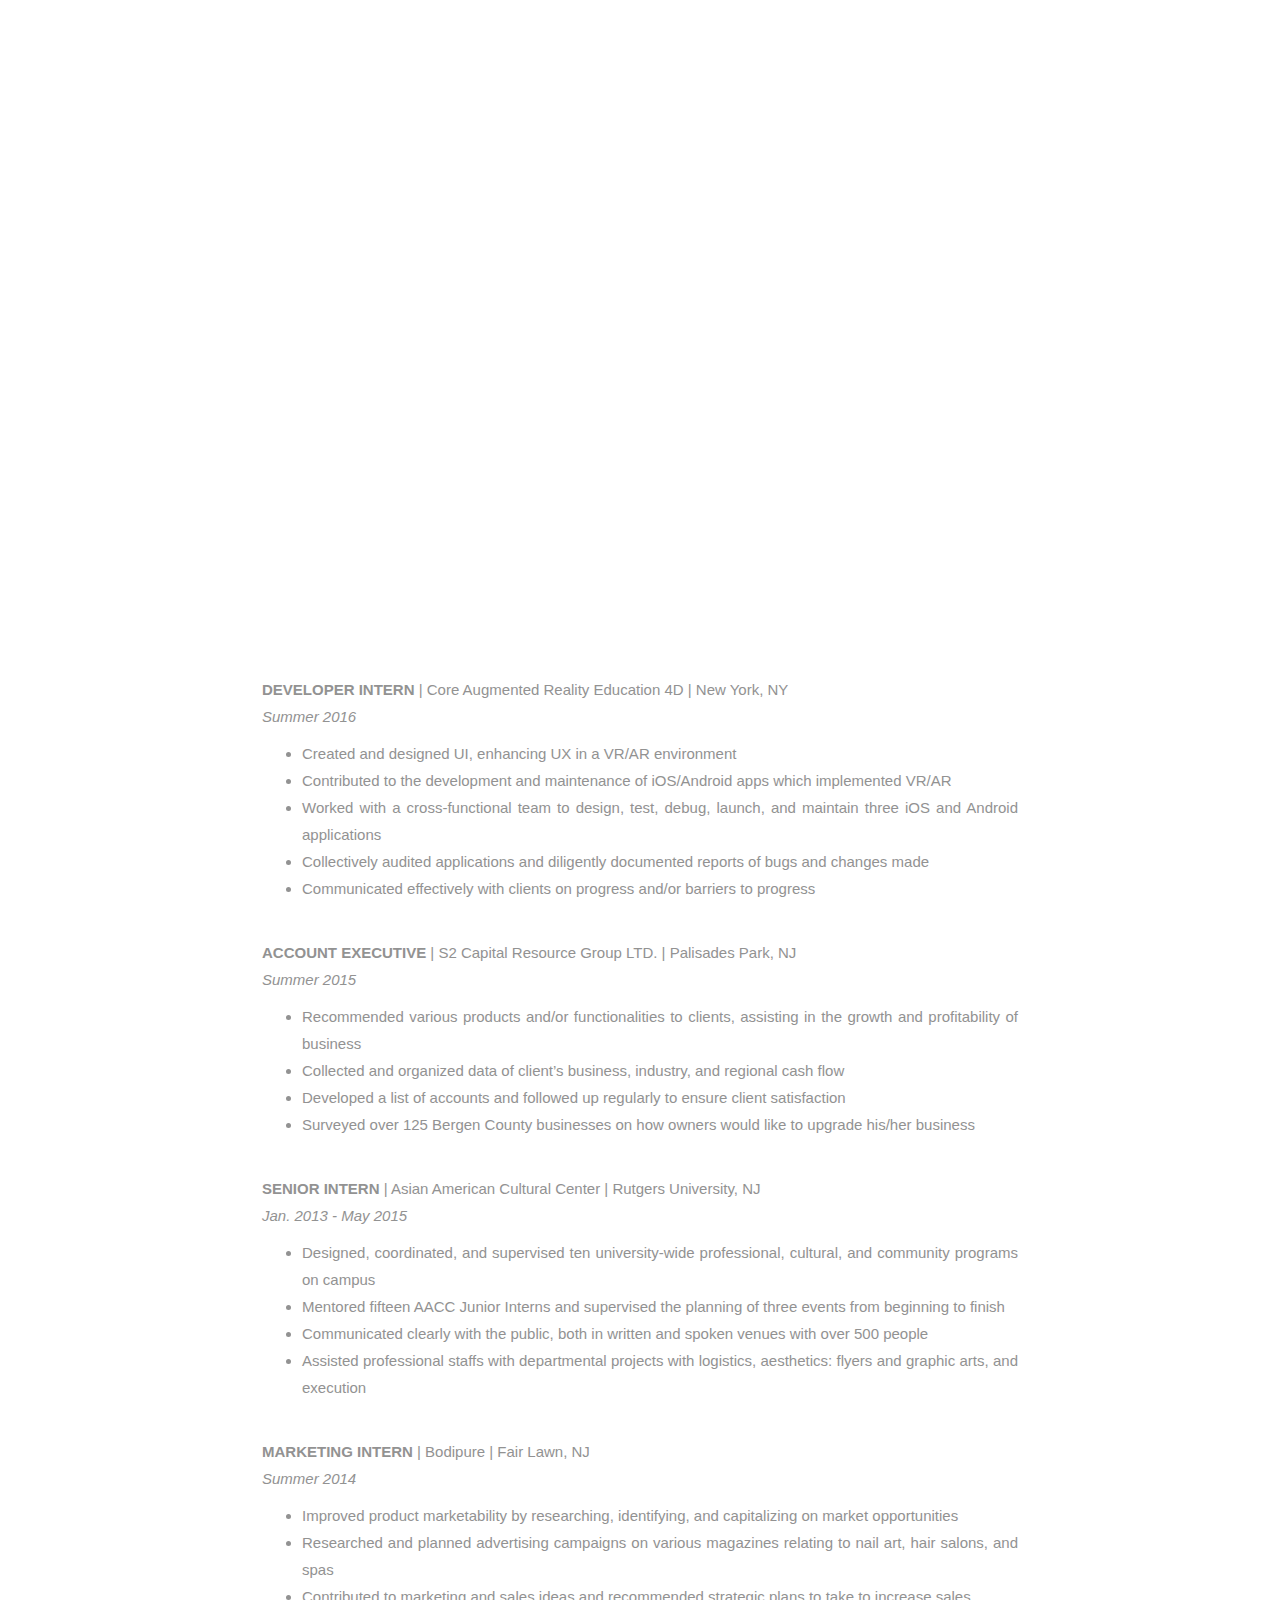
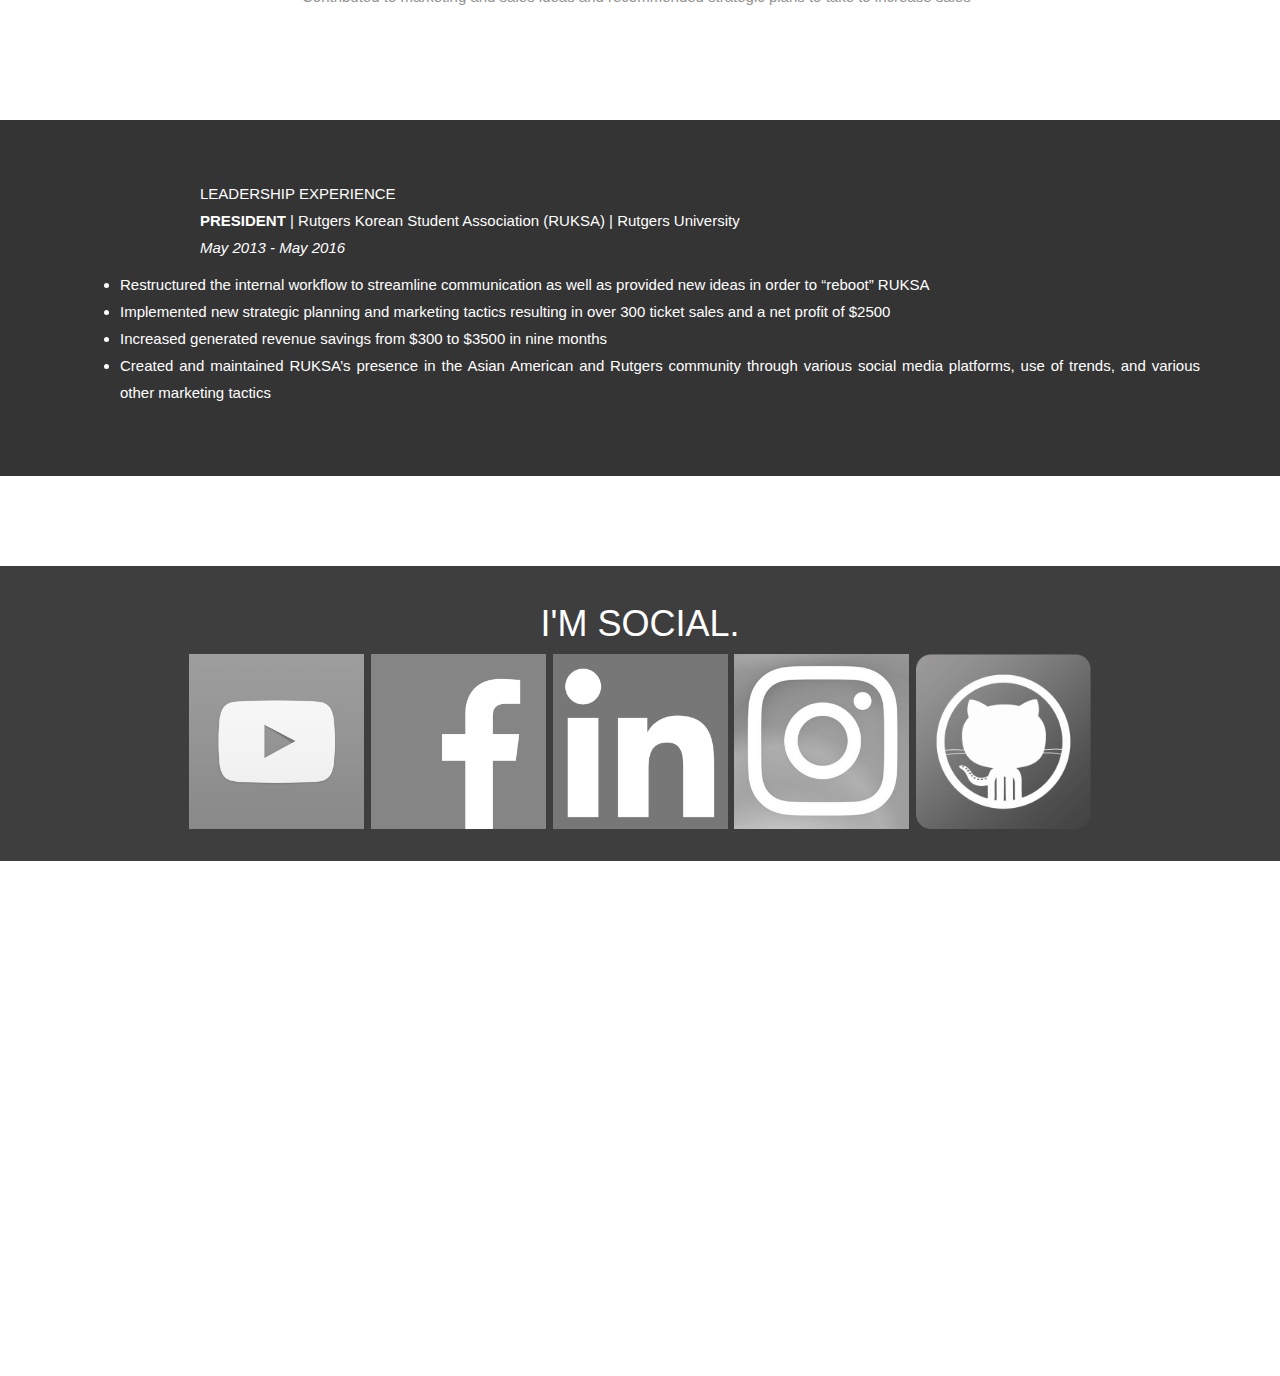
<file: resume3.html>
<!DOCTYPE html>
<!-- Bootstrap -->
<html lang="en">
<head>
  <link rel="shortcut icon" type="image/x-icon" href="favicon.ico" />
  <title>Daily Life</title>
  <meta charset="utf-8">
  <meta name="viewport" content="width=device-width, initial-scale=1">
  
  <!-- Bootstrap -->
  <link href="css/bootstrap.min.css" rel="stylesheet">

  <!-- James Custom CSS -->
    <link rel="stylesheet" href="css/resume.css">
  <!-- My stylesheet -->

</head>
<!-- Bootstrap End -->

<body>




<div class="bgimg-1">
  <div class="sidebar">
    <div class="logo">
      James<span>Lee</span>
    </div>
    <nav>
      <a href="index.html" class="nav-item">Home</a>
      <a href="favorites.html" class="nav-item">AboutMe</a>
      <a href="resume.html" class="nav-item active">Resume</a>
    </nav>
  </div>

  <div class="first">
    <span class="intro">
      <h1>JAMES Y. LEE</h1>
      <br>
      <h2>JJYLEE.93@GMAIL.COM</h2>
      <h2>551-265-6333</h2>
      <h2><a href="#objectivestatement">OBJECTIVE</a></h2>
      <h2><a href="#education">EDUCATION & SKILLS</a></h2>
      <h2><a href="#workexperience"> WORK EXPERIENCE</a></h2>
    </span>
  </div>
</div>

<a name="objectivestatement"></a>
<div class="objective">
  <h1>OBJECTIVE</h1>
  <p>
    A resolute and versatile individual seeking a full-time position as a developer in a professional company to apply and expand current skill set and learn new skills.
  </p>
</div>

<a name="education"></a>
<div class="bgimg-2">
    <div class="title">
      <div class="education">
      <h1>EDUCATION</h1>
      <p>
        <b>BACHELORS OF ART IN COMPUTER SCIENCE</b><br>
        Rutgers, The State University of New Jersey | New Brunswick, NJ
        <br><br>
      </p>
      <br>
      <h1>SKILLS</h1>
      <p>
        <b>LANGUAGES:</b> Java, JavaScript, C, HTML5, CSS3<br>
        <b>DATABASE:</b> MySQL, NoSQL<br>
        <b>METHODOLOGY:</b> OOP, UML<br>
        <b>PLATFORM:</b> UNIX, Windows, iOS, Android, Github<br>
        <b>SOFTWARE:</b> Unity, Photoshop, Illustrator<br>
        <b>OTHER:</b> Leadership, Organization skills, Time-management, Versatility, Quick learner
      </p>
    </div>
    </div>
</div>


<div class="strip">
shdfosi
</div>

<a name="workexperience"></a>
<div class="bgimg-3">
  <div class="title">
    <h2>WORK EXPERIENCE</h2>
    <br>
    <div class="work">
      <p>
      <b>DEVELOPER INTERN</b> | Core Augmented Reality Education 4D | New York, NY<br>
      <em>Summer 2016</em><br>   
      <ul>
        <li>Created and designed UI, enhancing UX in a VR/AR environment</li>
        <li>Contributed to the development and maintenance of iOS/Android apps which implemented VR/AR</li>
        <li>Worked with a cross-functional team to design, test, debug, launch, and maintain three iOS and Android applications</li>
        <li>Collectively audited applications and diligently documented reports of bugs and changes made</li>
        <li>Communicated effectively with clients on progress and/or barriers to progress</li>
      </ul>
      </p>
    <br>

    <p>
      <b>ACCOUNT EXECUTIVE</b> | S2 Capital Resource Group LTD. | Palisades Park, NJ<br>
      <em>Summer 2015</em><br>
      <ul>
        <li>Recommended various products and/or functionalities to clients, assisting in the growth and profitability of business</li>
        <li>Collected and organized data of client’s business, industry, and regional cash flow</li>
        <li>Developed a list of accounts and followed up regularly to ensure client satisfaction</li>
        <li>Surveyed over 125 Bergen County businesses on how owners would like to upgrade his/her business</li>
      </ul>
    </p>
    </br>

    <p>
      <b>SENIOR INTERN</b> |  Asian American Cultural Center | Rutgers University, NJ<br>
      <em>Jan. 2013 - May 2015</em><br>
      <ul>
        <li>Designed, coordinated, and supervised ten university-wide professional, cultural, and community programs on campus</li>
        <li>Mentored fifteen AACC Junior Interns and supervised the planning of three events from beginning to finish</li>
        <li>Communicated clearly with the public, both in written and spoken venues with over 500 people</li>
        <li>Assisted professional staffs with departmental projects with logistics, aesthetics: flyers and graphic arts, and execution</li>
      </ul>
    </p>
    <br>

    <p>
      <b>MARKETING INTERN</b> |  Bodipure | Fair Lawn, NJ<br>
      <em>Summer 2014</em><br>
      <ul>
        <li>Improved product marketability by researching, identifying, and capitalizing on market opportunities</li>
        <li>Researched and planned advertising campaigns on various magazines relating to nail art, hair salons, and spas</li>
        <li>Contributed to marketing and sales ideas and recommended strategic plans to take to increase sales</li>
      </ul>
    </p>
  </div>
  </div>
</div>



<div class="objective">
  <p>LEADERSHIP EXPERIENCE<br>
    <b>PRESIDENT</b> | Rutgers Korean Student Association (RUKSA) | Rutgers University
    <br>
    <em>May 2013 - May 2016</em><br> 
    <ul>
      <li>Restructured the internal workflow to streamline communication as well as provided new ideas in order to “reboot” RUKSA</li>
      <li>Implemented new strategic planning and marketing tactics resulting in over 300 ticket sales and a net profit of $2500</li>
      <li>Increased generated revenue savings from $300 to $3500 in nine months</li>
      <li>Created and maintained RUKSA’s presence in the Asian American and Rutgers community through various social media platforms, use of trends, and various other marketing tactics</li>
    </ul>
  </p>
</div>


<div class="bgimg-4">
  <div class="caption">
    <span class="border">
      
      <center>

        <h1>I'M SOCIAL.</h1>
        <!-- YOUTUBE -->
        <div class="flip-container" ontouchstart="this.classList.toggle('hover');">
          <div class="flipper">
            <!-- front content -->
            <div class="front">
              <img src="contact/youtube-bw.png" width="175" height="175">
            </div>
            <!-- back content -->
            <div class="back">
              <a href="https://www.youtube.com/user/JYL93"><img src="contact/back_youtube.png" width="175" height="175"></a>
            </div>
          </div>
        </div>
            
            <!-- FACEBOOK -->
        <div class="flip-container" ontouchstart="this.classList.toggle('hover');">
          <div class="flipper">
            <!-- front content -->
            <div class="front">
              <img src="contact/facebook-bw.png" width="175" height="175">
            </div>
            <!-- back content -->
            <div class="back">
              <a href="https://www.facebook.com/jyl93"><img src="contact/back_facebook.png" width="175" height="175"></a>
            </div>
          </div>
        </div>

        <!-- LINKEDIN -->
        <div class="flip-container" ontouchstart="this.classList.toggle('hover');">
          <div class="flipper">
            <!-- front content -->
            <div class="front">
              <img src="contact/linkedin-bw.png" width="175" height="175">
            </div>
            <!-- back content -->
            <div class="back">
              <a href="https://www.linkedin.com/in/suholee"><img src="contact/back_linkedin.png" width="175" height="175"></a>
            </div>
          </div>
        </div>
            
        <!-- INSTAGRAM -->
        <div class="flip-container" ontouchstart="this.classList.toggle('hover');">
          <div class="flipper">
            <!-- front content -->
            <div class="front">
              <img src="contact/instagram-bw.png" width="175" height="175">
            </div>
          <!-- back content -->
            <div class="back">
              <a href="https://www.instagram.com/leejames93/"><img src="contact/back_instagram.png" width="175" height="175"></a>
            </div>
          </div>
        </div>
            
        <!-- GITHUB -->
        <div class="flip-container" ontouchstart="this.classList.toggle('hover');">
          <div class="flipper">
            <!-- front content -->
            <div class="front">
              <img src="contact/github.png" width="175" height="175">
            </div>
            <!-- back content -->
            <div class="back">
              <a href="https://github.com/leejames93"><img src="contact/back_github.png" width="175" height="175"></a>
            </div>
          </div>
        </div>
      </center>

    </span>
  </div>
</div>

</body>





</body>
</html>
</file>
<file: css/main.css>
body, html {
	height: 100%;
	margin: 0;
	font: 400 15px/1.8 "Avenir", sans-serif;
	color: #777;
}

.nav{
	overflow: hidden;
	top:0;
	opacity:0.70;
	width:100%;
}
.nav a {
	font-family: "Avenir";
	color: white;
	text-decoration: none;
}

.nav ul {
    list-style-type: none;
    margin: 0;
    padding: 0;
    overflow: hidden;
    background-color: black;
}

.nav li {
    float: left;
}

.nav li a {
    display: block;
    color: white;
    text-align: center;
    padding: 10px 20px;
    text-decoration: none;
}

/* Change the link color to #111 (black) on hover */
.nav li a:hover {
    background-color: #111;
}

.bgimg-1, .bgimg-2, .bgimg-3, .bgimg-4 {
	position: relative;
	opacity: 0.80;
	background-attachment: fixed;
	background-position: center;
	background-repeat: no-repeat;
	background-size: cover;
}

.bgimg-1 {
	opacity:.85;
	background-image: url("../img/city1.jpg");
	min-height: 100%;
}

.bgimg-2 {
	background-image: url("../img/tech2.jpg");
	min-height: 80%;
}

.bgimg-3 {
	background-image: url("../img/art2.jpg");
	min-height: 50%;
}

.bgimg-4 {
	background-image: url("../img/city2.jpeg");
	opacity:0.9;
	height: 100%;
}


.caption {
	position: absolute;
	left: 0;
	top: 25%;
	width: 100%;
	text-align: center;
	color: #000;
}

.caption span.border {
	display: block;
	background-color: #111;
	color: #fff;
	padding: 18px;
	font-size: 25px;
	letter-spacing: 10px;
	opacity: 0.9;
}

.caption span.borderh {
	display: block;
	opacity: 0.9;
	background-color: #111;
	color: #fff;
	padding: 8px;
	font-size: 25px;
	letter-spacing: 10px;
}
	.caption span.borderh h1{
		font-size: 40px;
	}

.caption span.border2 {
	display: block;
	background-color:transparent;
	font-size:25px;
	color: #f7f7f7;
	letter-spacing: 10px;
	text-shadow: -2px 1px 3px black;
}

.caption p{
	font-size:20px;
	color: white;
	letter-spacing: 3px;
	text-shadow: -1px 1px 2px black;
	padding: 10px 50px 50px 50px;
}
.introstrip {
	color: #777;
	background-color: white;
	text-align: center;
	padding: 50px 80px;
	text-align: justify;
}

.strip {
	position:relative;
	color: #ddd;
	background-color:#282E34;
	text-align: center;
	padding: 50px 80px;
	text-align: justify;
}

h3 {
	letter-spacing: 5px;
	text-transform: uppercase;
	font: 20px "Lato", sans-serif;
	color: #111;
}

/* FLIP CARD */
/* entire container, keeps perspective */
.flip-container {
	display: inline-block;
	perspective: 1000px;
}
	/* flip the pane when hovered */
	.flip-container:hover .flipper, .flip-container.hover .flipper {
		transform: rotateY(180deg);
	}

.flip-container, .front, .back {
	width: 175px;
	height: 175px;
}

/* flip speed goes here */
.flipper {
	transition: 0.6s;
	transform-style: preserve-3d;
	position: relative;
}

/* hide back of pane during swap */
.front, .back {
	backface-visibility: hidden;
	position: absolute;
	top: 0;
	left: 0;
}

/* front pane, placed above back */
.front {
	z-index: 2;
	/* for firefox 31 */
	transform: rotateY(0deg);
}

/* back, initially hidden pane */
.back {
	transform: rotateY(180deg);
}
</file>
<file: css/aboutme.css>
@import url("https://fonts.googleapis.com/css?family=Raleway:300,700");
* {
  box-sizing: border-box;
}
body, html {
	height: 100%;
	margin: 0;
	font: 400 15px/1.8 "Avenir", sans-serif;
	color: white;
}



.sidebar {
	opacity: 0.95;
  	font-family: "Raleway", sans-serif;
 	font-size: 1em;
	background: #111;
	-webkit-box-flex: 1;
    -ms-flex: 1 1 5%;
        flex: 1 1 5%;
	min-width: 300px;
	padding: 1em;
}

.logo {
	text-transform: uppercase;
	margin-bottom: 1em;
}
@media (min-width: 1500px) {
	.logo {
	margin-bottom: 5em;
  	}
}

.logo span {
	font-weight: 700;
}

.nav-item {
	color: #737373;
	text-decoration: none;
	font-size: 1rem;
	display: inline-block;
	margin-right: 2em;
}
@media (min-width: 1500px) {
	.nav-item {
    	display: block;
    	margin: 7vh 0;
	}
}
.nav-item.active {
	color: #c4c4c4;
}



.bgimg-1, .bgimg-2, .bgimg-3, .bgimg- {
	position: relative;
	opacity: 0.80;
	background-attachment: fixed;
	background-position: center;
	background-repeat: no-repeat;
	background-size: cover;
}

.bgimg-1 {
	opacity:.85;
	background-image: url("../img/city1.jpg");
	min-height: 100%;
}

.bgimg-2 {
	opacity:.9;
	background-image: url("../img/polygon-blue1.png");
	min-height: 60%;

}

.bgimg-3 {
	background-image: url("../img/tech3.png");
	min-height: 60%;
	opacity: 0.95;
}

.caption {
	position: absolute;
	left: 0;
	top: 25%;
	width: 100%;
	text-align: center;
	color: #000;
}

.caption span.border {
	display: block;
	background-color: #111;
	color: #fff;
	padding: 18px;
	font-size: 25px;
	letter-spacing: 10px;
	opacity: 0.9;
}

.caption span.borderh {
	display: block;
	opacity: 0.9;
	background-color: #111;
	color: #fff;
	padding: 8px;
	font-size: 25px;
	letter-spacing: 10px;
}
	.caption span.borderh h1{
		font-size: 40px;
	}

.caption span.border2 {
	font-family: "Raleway", sans-serif;
	display: block;
	background-color:transparent;
	font-size:25px;
	color: #f7f7f7;
	letter-spacing: 10px;
	text-shadow: -2px 1px 3px black;
}

.caption p{
	font-family: "Raleway", sans-serif;
	font-size:20px;
	color: white;
	letter-spacing: 0px;
	text-shadow: -1px 1px 2px black;
	padding: 10px 50px 50px 50px;
}
.introstrip {
	color: #777;
	background-color: white;
	text-align: center;
	padding: 50px 80px;
	text-align: justify;
}

.strip {
	position:relative;
	color: #ddd;
	background-color:#282E34;
	text-align: center;
	padding: 50px 80px;
	text-align: justify;
}

h3 {
	letter-spacing: 5px;
	text-transform: uppercase;
	font-size:20px;
	color: #111;
  	font-family: "Raleway", sans-serif;
}

/* FLIP CARD */
/* entire container, keeps perspective */
.flip-container {
	display: inline-block;
	perspective: 1000px;
}
	/* flip the pane when hovered */
	.flip-container:hover .flipper, .flip-container.hover .flipper {
		transform: rotateY(180deg);
	}

.flip-container, .front, .back {
	width: 175px;
	height: 175px;
}

/* flip speed goes here */
.flipper {
	transition: 0.6s;
	transform-style: preserve-3d;
	position: relative;
}

/* hide back of pane during swap */
.front, .back {
	backface-visibility: hidden;
	position: absolute;
	top: 0;
	left: 0;
}

/* front pane, placed above back */
.front {
	z-index: 2;
	/* for firefox 31 */
	transform: rotateY(0deg);
}

/* back, initially hidden pane */
.back {
	transform: rotateY(180deg);
}
</file>
<file: css/resume.css>
@import url("https://fonts.googleapis.com/css?family=Raleway:300,700");
* {
  box-sizing: border-box;
}
body, html {
	height: 100%;
	margin: 0;
	font: 400 15px/1.8 "Avenir", sans-serif;
	color: white;
}



.sidebar {

	opacity: 0.95;
 	font-family: "Raleway", sans-serif;
  	font-size: 1em;
  	background: #111;
  	-webkit-box-flex: 1;
    	-ms-flex: 1 1 5%;
    	flex: 1 1 5%;
	min-width: 300px;
	padding: 1em;
}

.logo {
	text-transform: uppercase;
	margin-bottom: 1em;
}
@media (min-width: 1500px) {
	.logo {
		margin-bottom: 5em;
	}
}
.logo span {
	font-weight: 700;
}

.nav-item {
	color: #737373;
	text-decoration: none;
	font-size: 1rem;
	display: inline-block;
	margin-right: 2em;
}
@media (min-width: 1500px) {
	.nav-item {
		display: block;
		margin: 7vh 0;
	}
}
.nav-item.active {
	color: #c4c4c4;
}

.nav-item a {
	color: white;
	text-decoration: none;
}


.nav-item li {
    float: left;
}

.nav-item li a {
    display: block;
    color: white;
    text-align: center;
    padding: 10px 20px;
    text-decoration: none;
}

/* Change the link color to #111 (black) on hover */
.nav-item a:hover {
    background-color: white;
}

.bgimg-1, .bgimg-2, .bgimg-3, .bgimg-4 {
	position: relative;
	opacity: 0.80;
	background-attachment: fixed;
	background-position: center;
	background-repeat: no-repeat;
	background-size: cover;
}

.bgimg-1 {
	opacity:.85;
	background-image: url("../img/first.jpg");
	min-height: 100%;
}

.bgimg-2 {
	background: white;
	min-height: 100%;
}

.bgimg-3 {
	background-image: url("../img/walls.jpeg");
	min-height: 20%;
}

.bgimg-4 {
	background-image: url("../img/city2.jpeg");
	opacity:0.9;
	height: 100%;
}

.bgimg-5 {
	background: white;
	min-height: 20%;
}

.first {
	position: absolute;
	top: 25%;
	width: 100%;
	text-align: center;
	color: #000;
}

.contents {
	display: block;
	margin: auto;
	max-width: 35vw;
	opacity: 0.9;
	color: #FFF;
	background-color: #111;
	text-align: center;
	padding: 20px;
}
	.contents h1 {
	 	font-family: "Raleway", sans-serif;
		font-size: 5vw;
	}
	.contents h2 {
		font-size: 1.5vw;
		padding-bottom: 10px;
	}
	.contents h3 {
		font-size: 1.5vw;
	}
	.contents a {
		color:white;
	}

	.line {
	    display: block;
	    margin:auto;
	    text-align:center;
	    width: 27vw;
	    height: 2px;
	    border: 0;
	    border-top: 2.5px solid #FFF;
	    margin: 1px 0;
	    padding-top: 3.5px;
	}

.objective {
	color: #FFF;
	background-color: #111;
	opacity: .85;
	text-align: center;
	padding: 60px 80px;
	text-align: justify;
}
	.objective h1{
		padding:0px 120px;
		letter-spacing: 8px;
		font: 25px "Lato", sans-serif;
		color: #FFF;
	}
	.objective p{
		padding:0px 120px 0px 120px;
	}


.title{
	padding:50px 80px;
}
	.title h1 {
		letter-spacing: 8px;
		font: 25px "Lato", sans-serif;
		color: #FFF;
	}
	.title h2 {
		display: block;
		max-width: 80%;
		margin: auto;
		padding: 30px 0px 20px 0px;
		letter-spacing: 8px;
		font: 25px "Lato", sans-serif;
		color: #FFF;
	}

.education {
	display: block;
	margin: auto;
	max-width: 80%;
	color: #FFF;
	background-image: url("../img/laptop.jpg");
	text-align: center;
	padding: 50px 150px 60px;
	text-align: justify;

	position: relative;
	opacity: 1;
	background-attachment: fixed;
	background-position: center;
	background-repeat: no-repeat;
	background-size: cover;
}

.work {
	display: block;
	margin: auto;
	max-width: 80%;
	color: #777;
	background-color: white;
	text-align: justify;
	padding: 50px 70px;

}

.leadership {
	display: block;
	margin: auto;
	max-width: 80%;
	color: #FFF;
	background-image: url("../img/leader.png");
	text-align: center;
	padding: 50px 100px 60px;
	text-align: justify;

	position: relative;
	background-attachment: fixed;
	background-position: center;
	background-repeat: no-repeat;
	background-size: cover;
}



.caption {
	position: absolute;
	left: 0;
	top: 10%;
	width: 100%;
	color: #000;
}
.caption span.border {
	display: block;
	background-color: #111;
	color: #fff;
	padding: 18px;
	font-size: 25px;
	letter-spacing: 0px;
	opacity: 0.9;
}
.caption p{
	font-size:20px;
	color: white;
	letter-spacing: 3px;
	text-shadow: -1px 1px 2px black;
	padding: 10px 50px 50px 50px;
}



/* FLIP CARD */
/* entire container, keeps perspective */
.flip-container {
	display: inline-block;
	perspective: 1000px;
}
	/* flip the pane when hovered */
	.flip-container:hover .flipper, .flip-container.hover .flipper {
		transform: rotateY(180deg);
	}

.flip-container, .front, .back {
	width: 175px;
	height: 175px;
}

/* flip speed goes here */
.flipper {
	transition: 0.6s;
	transform-style: preserve-3d;
	position: relative;
}

/* hide back of pane during swap */
.front, .back {
	backface-visibility: hidden;
	position: absolute;
	top: 0;
	left: 0;
}

/* front pane, placed above back */
.front {
	z-index: 2;
	/* for firefox 31 */
	transform: rotateY(0deg);
}

/* back, initially hidden pane */
.back {
	transform: rotateY(180deg);
}
</file>
<file: css/javascript.fullPage.css>
s/**
 * fullPage Pure Javascript v.0.0.9 (Alpha) - Not support given until Beta version.
 * https://github.com/alvarotrigo/fullPage.js
 * MIT licensed
 *
 * Copyright (C) 2013 alvarotrigo.com - A project by Alvaro Trigo
 */
html.fp-enabled,
.fp-enabled body {
    margin: 0;
    padding: 0;
    overflow:hidden;

    /*Avoid flicker on slides transitions for mobile phones #336 */
    -webkit-tap-highlight-color: rgba(0,0,0,0);
}
#superContainer {
    height: 100%;
    position: relative;

    /* Touch detection for Windows 8 */
    -ms-touch-action: none;

    /* IE 11 on Windows Phone 8.1*/
    touch-action: none;
}
.fp-section {
    position: relative;
    -webkit-box-sizing: border-box; /* Safari<=5 Android<=3 */
    -moz-box-sizing: border-box; /* <=28 */
    box-sizing: border-box;
    height:100%;
}
.fp-slide {
    float: left;
}
.fp-slide, .fp-slidesContainer {
	padding-top: .75em;
	padding-bottom: 1em;
    height: 100%;
    display: block;
}
.fp-slides {
    z-index:1;
    height: 100%;
    overflow: hidden;
    position: relative;
    -webkit-transition: all 0.3s ease-out; /* Safari<=6 Android<=4.3 */
    transition: all 0.3s ease-out;
}
.fp-section.fp-table, .fp-slide.fp-table {
    display: table;
    table-layout:fixed;
    width: 100%;
    height:100%;
}
.fp-tableCell {
    display: table-cell;
    vertical-align: middle;
    width: 100%;
    height: 100%;
}
.fp-slidesContainer {
    float: left;
    position: relative;
}
.fp-controlArrow {
    position: absolute;
    z-index: 4;
    top: 50%;
    cursor: pointer;
    width: 0;
    height: 0;
    border-style: solid;
    margin-top: -38px;
}
.fp-controlArrow.fp-prev {
    left: 15px;
    width: 0;
    border-width: 20px 20px 20px 0;
    border-color: transparent #FFF transparent transparent;
}
.fp-controlArrow.fp-next {
    right: 15px;
    border-width: 20px 0 20px 20px;
    border-color: transparent transparent transparent #FFF;
}
.fp-scrollable {
    overflow: scroll;

}
.fp-notransition {
    -webkit-transition: none !important;
    transition: none !important;
}
#fp-nav {
    position: fixed;
    z-index: 100;
    margin-top: -32px;
    top: 50%;
    opacity: 1;
}
#fp-nav.right {
    right: 17px;
}
#fp-nav.left {
    left: 17px;
}
.fp-slidesNav{
    position: absolute;
    z-index: 4;
    left: 50%;
    opacity: 1;
}
.fp-slidesNav.bottom {
    bottom: 17px;
}
.fp-slidesNav.top {
    top: 17px;
}
#fp-nav ul,
.fp-slidesNav ul {
  margin: 0;
  padding: 0;
}
#fp-nav ul li,
.fp-slidesNav ul li {
    display: block;
    width: 14px;
    height: 13px;
    margin: 7px;
    position:relative;
}
.fp-slidesNav ul li {
    display: inline-block;
}
#fp-nav ul li a,
.fp-slidesNav ul li a {
    display: block;
    position: relative;
    z-index: 1;
    width: 100%;
    height: 100%;
    cursor: pointer;
    text-decoration: none;
}
#fp-nav ul li a.active span,
.fp-slidesNav ul li a.active span,
#fp-nav ul li:hover a.active span,
.fp-slidesNav ul li:hover a.active span{
    height: 12px;
    width: 12px;
    margin: -6px 0 0 -6px;
    border-radius: 100%;
}
#fp-nav ul li a span,
.fp-slidesNav ul li a span {
    border-radius: 50%;
    position: absolute;
    z-index: 1;
    height: 4px;
    width: 4px;
    border: 0;
    background: #333;
    left: 50%;
    top: 50%;
    margin: -2px 0 0 -2px;
    -webkit-transition: all 0.1s ease-in-out;
    -moz-transition: all 0.1s ease-in-out;
    -o-transition: all 0.1s ease-in-out;
    transition: all 0.1s ease-in-out;
}
#fp-nav ul li .fp-tooltip {
    position: absolute;
    top: -2px;
    color: #fff;
    font-size: 14px;
    font-family: arial, helvetica, sans-serif;
    white-space: nowrap;
    max-width: 220px;
    overflow: hidden;
    display: block;
    opacity: 0;
    width: 0;
}
#fp-nav ul li:hover .fp-tooltip,
#fp-nav.fp-show-active a.active + .fp-tooltip{
    -webkit-transition: opacity 0.2s ease-in;
    transition: opacity 0.2s ease-in;
    width: auto;
    opacity: 1;
}
#fp-nav ul li .fp-tooltip.right {
    right: 20px;
}
#fp-nav ul li .fp-tooltip.left {
    left: 20px;
}
</file>
